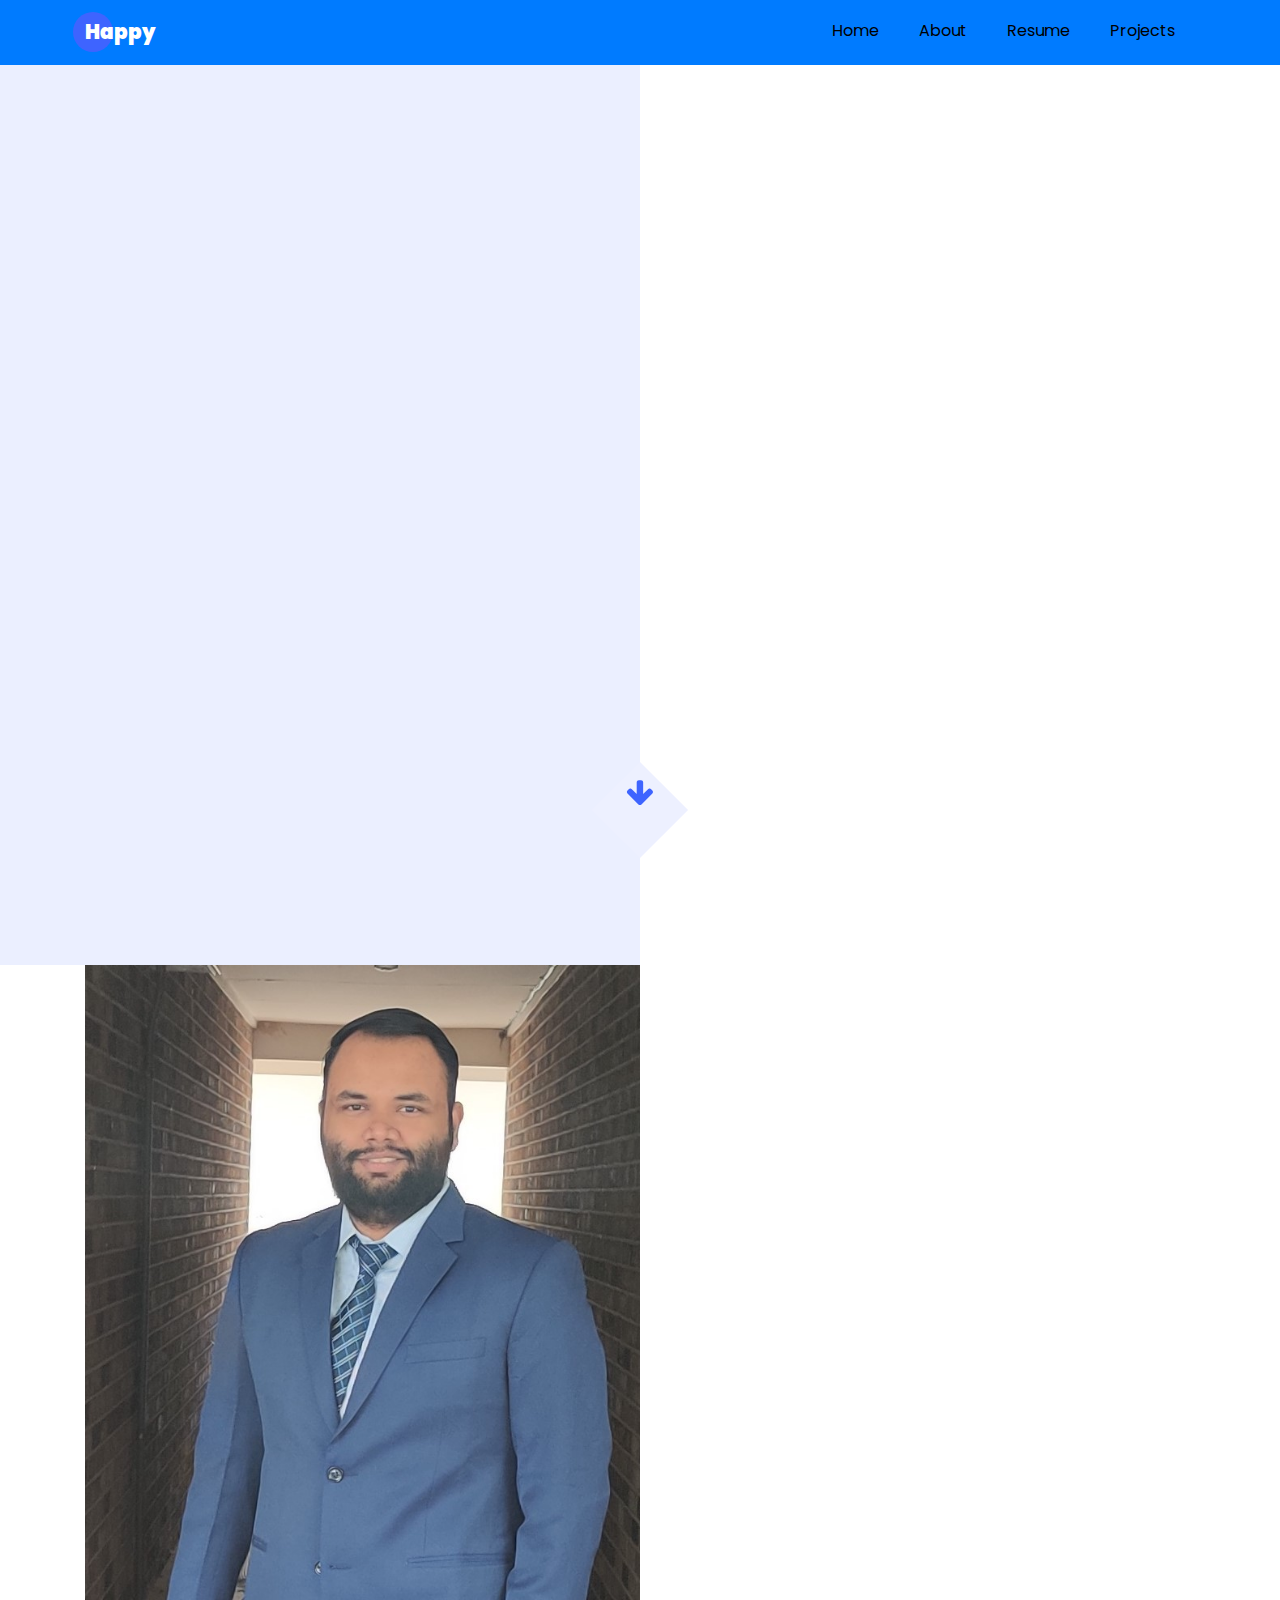
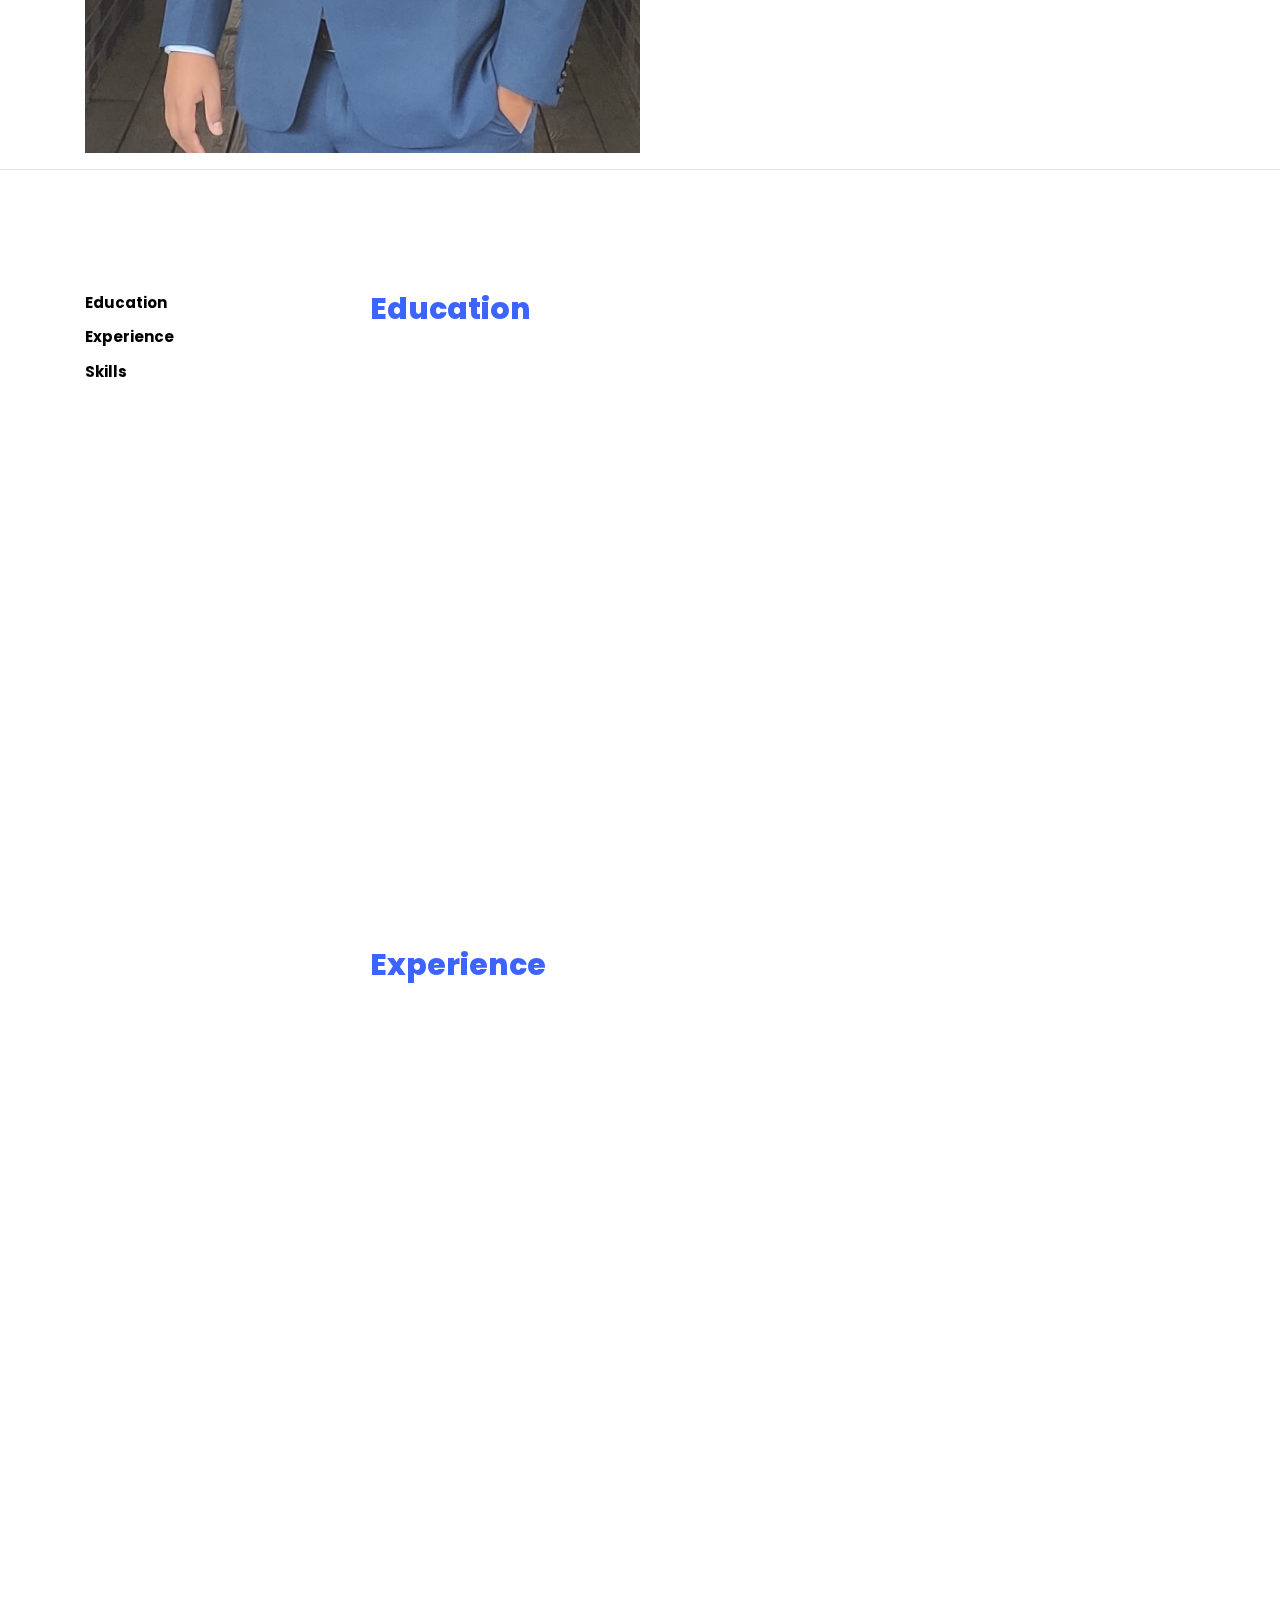
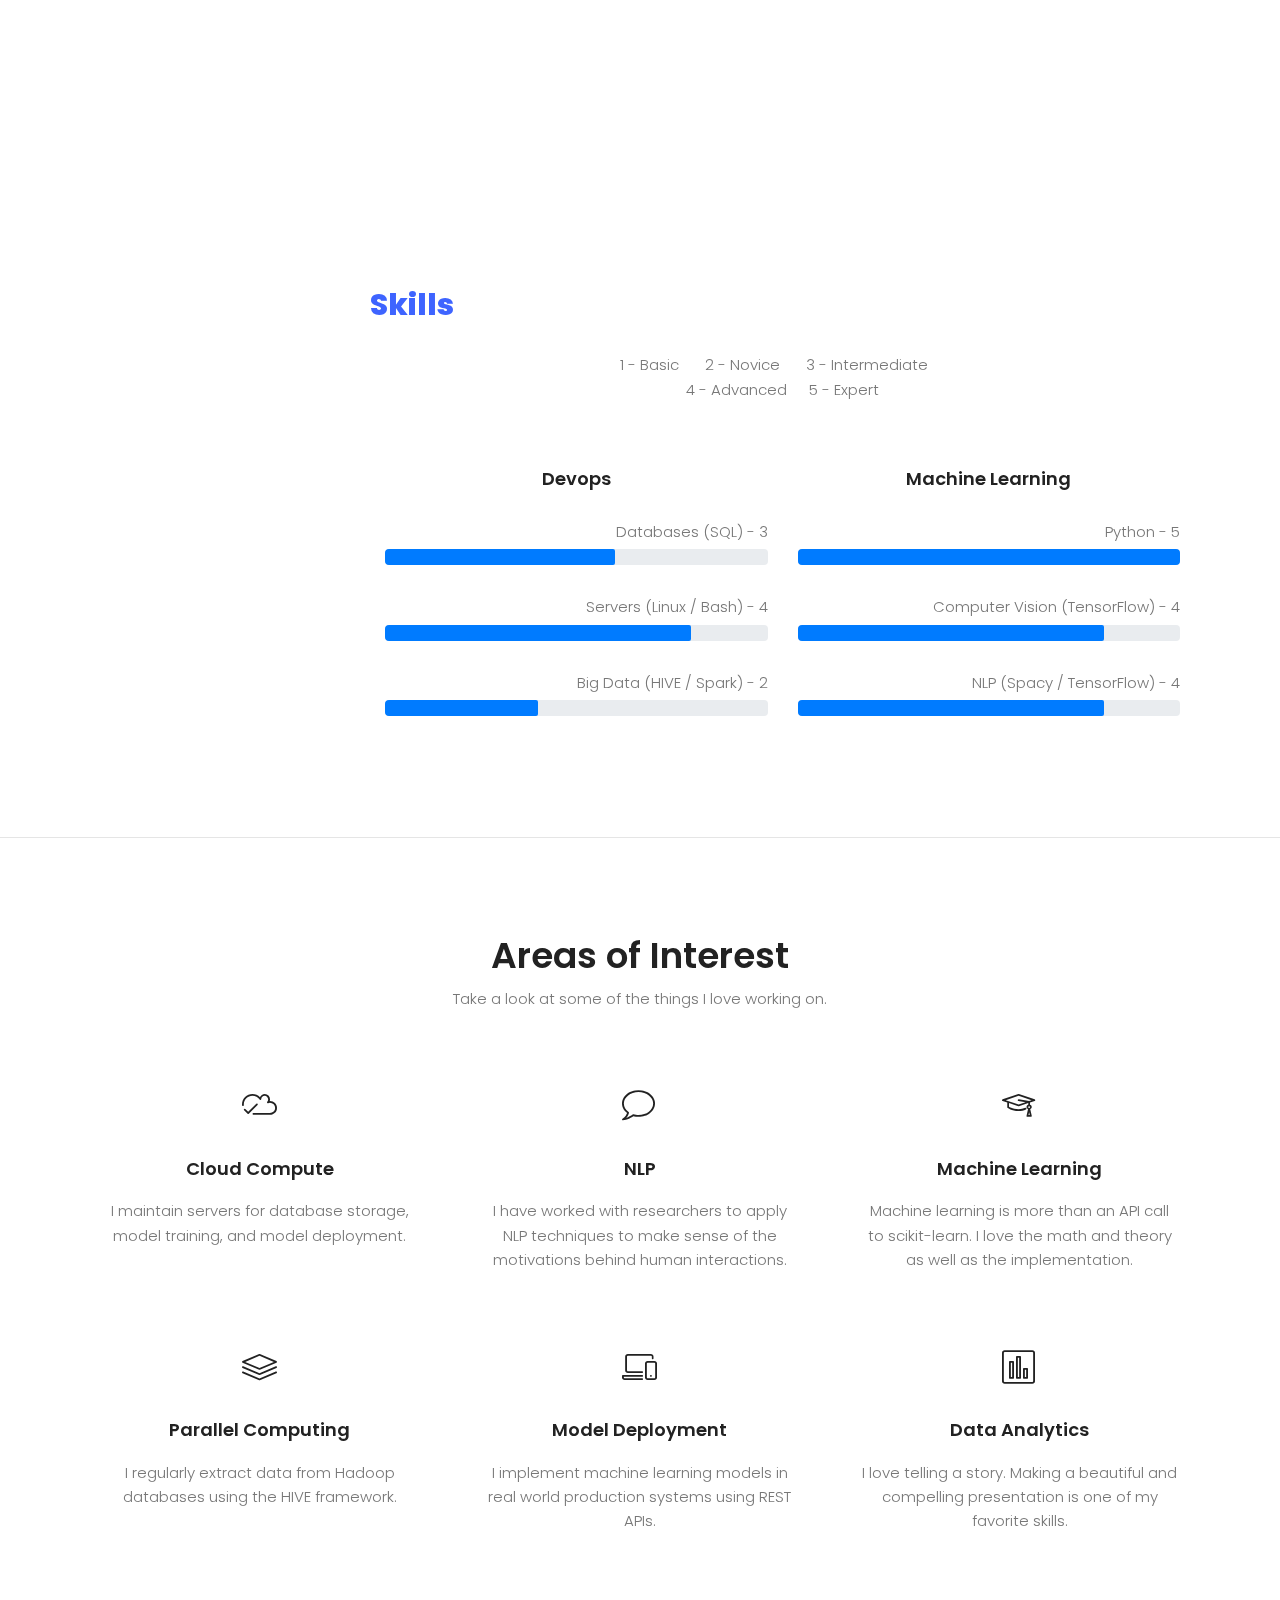
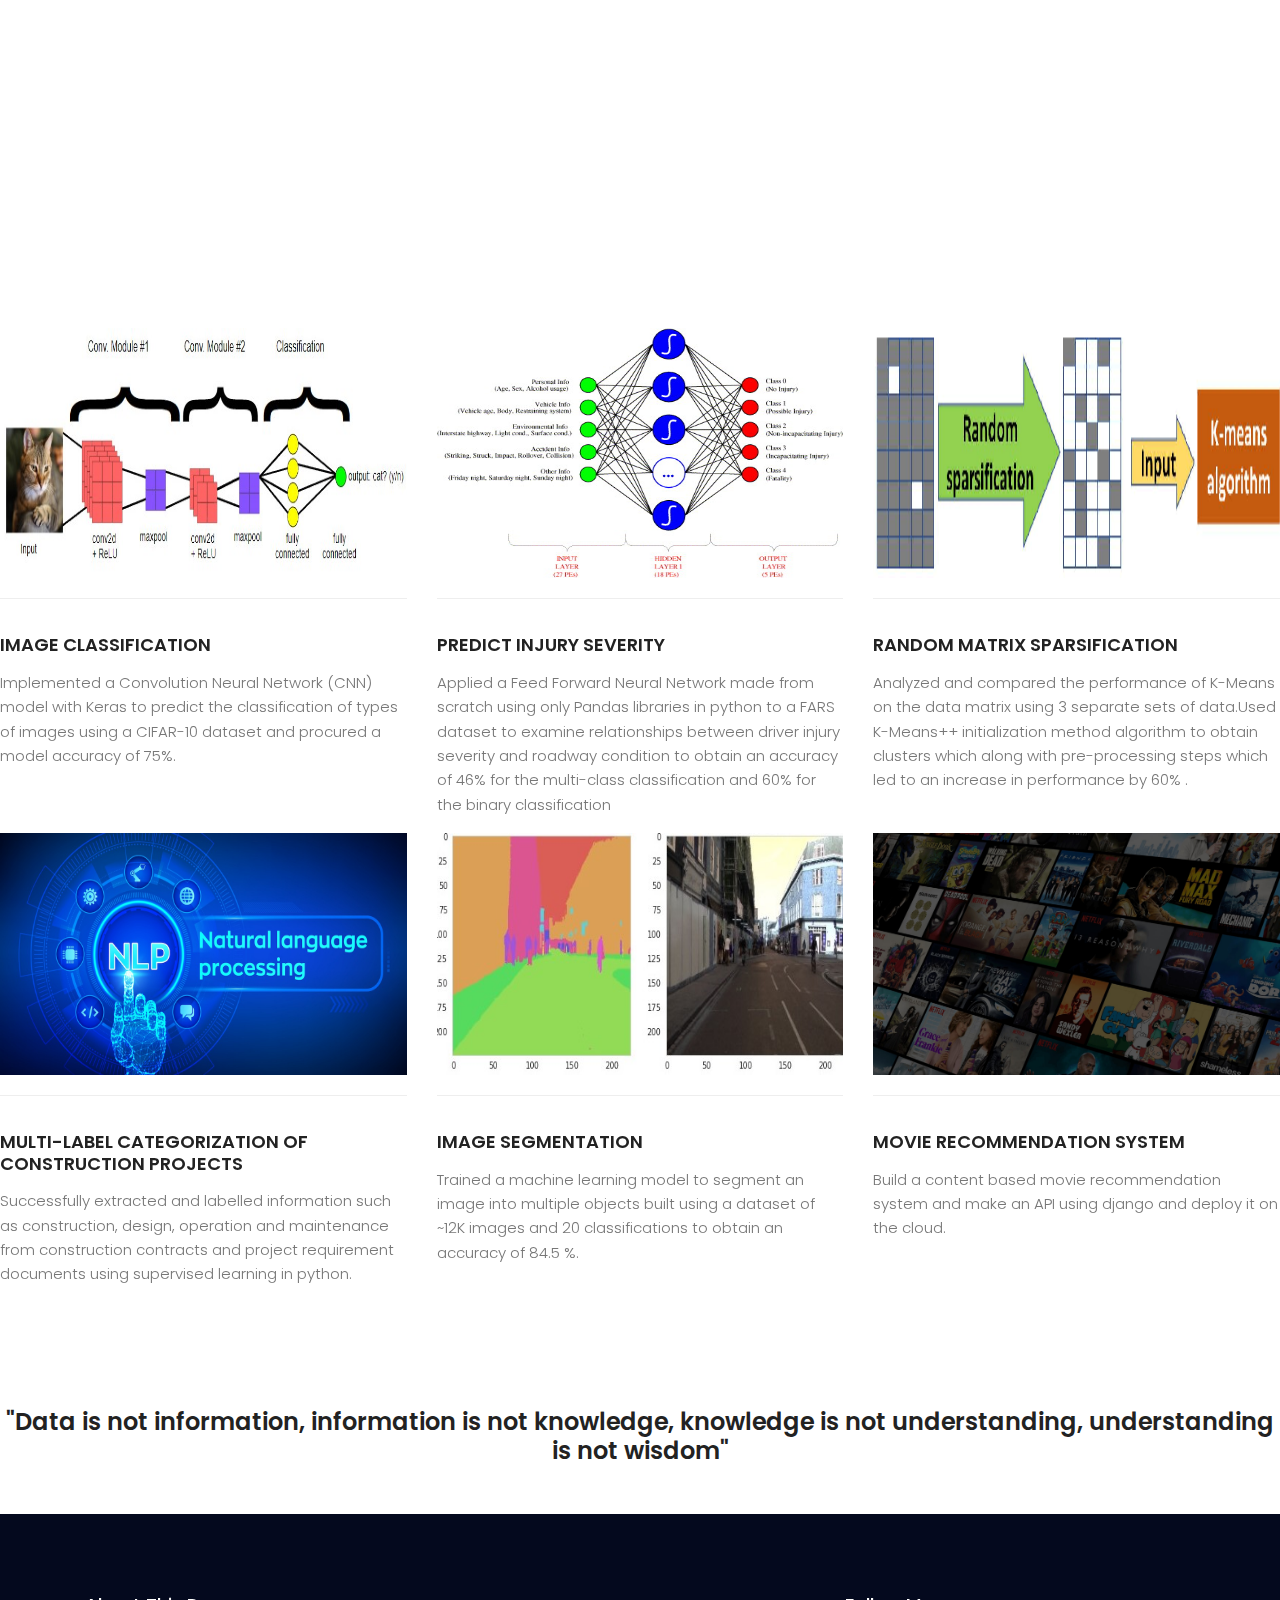
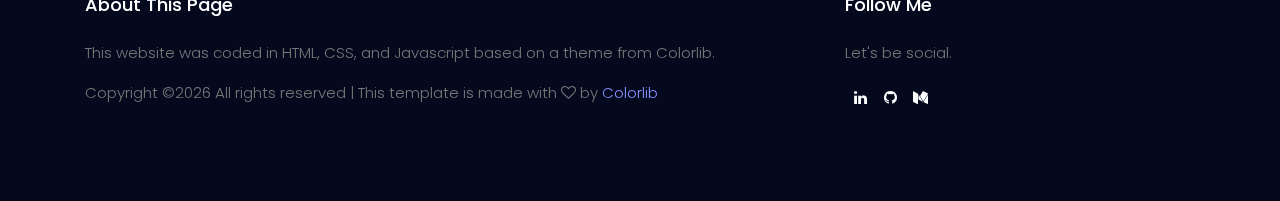
<file: index.html>
<!DOCTYPE html>
<html lang="en">
	<head>
    	<title>Happy Sisodia Portfolio</title>
		
		<!--   Meta Data -->
		<meta charset="utf-8">
		<meta name="viewport" content="width=device-width, initial-scale=1, shrink-to-fit=no">
		<meta name="author" content="Happy Sisodia">
		<meta name="description" content="A personal website built and deployed by Happy Sisodia.">
		<meta name="keywords" content="portfolio">
	
		<!--  CSS Links    -->
    	<link href="https://fonts.googleapis.com/css?family=Poppins:100,200,300,400,500,600,700,800,900" rel="stylesheet">
    	<link rel="stylesheet" href="css/open-iconic-bootstrap.min.css">
    	<link rel="stylesheet" href="css/animate.css">  
	    <link rel="stylesheet" href="css/owl.carousel.min.css">
    	<link rel="stylesheet" href="css/owl.theme.default.min.css">
 	    <link rel="stylesheet" href="css/magnific-popup.css">
	    <link rel="stylesheet" href="css/aos.css">
	    <link rel="stylesheet" href="css/flaticon.css">
		<link rel="stylesheet" href="css/style.css">
		<link rel="stylesheet" href="css/linearicons.css">
		<link rel="stylesheet" href="css/font-awesome.min.css">
		<link rel="stylesheet" href="css/bootstrap.css">
		<link rel="stylesheet" href="css/jquery-ui.css">
		<link rel="stylesheet" href="css/nice-select.css">	
		<link rel="stylesheet" href="css/owl.carousel.css">
		<link rel="stylesheet" href="css/main.css">
  </head>

	<body data-spy="scroll" data-target=".site-navbar-target" data-offset="300">	  	  
    	<nav class="navbar navbar-expand-lg navbar-dark ftco_navbar ftco-navbar-light bg-primary site-navbar-target" id="ftco-navbar">
	    	<div class="container">
	      		<a class="navbar-brand" href="index.html"><span>H</span>appy </a>
	      		<button class="navbar-toggler js-fh5co-nav-toggle fh5co-nav-toggle" type="button" data-toggle="collapse" data-target="#ftco-nav" aria-controls="ftco-nav" aria-expanded="false" aria-label="Toggle navigation">
	        		<span class="oi oi-menu"></span> Menu
	      		</button>

	      		<div class="collapse navbar-collapse" id="ftco-nav">
	        		<ul class="navbar-nav nav ml-auto">
	          			<li class="nav-item"><a href="#home-section" class="nav-link"><span>Home</span></a></li>
	          			<li class="nav-item"><a href="#about-section" class="nav-link"><span>About</span></a></li>
	          			<li class="nav-item"><a href="#resume-section" class="nav-link"><span>Resume</span></a></li>
			  			<li class="nav-item"><a href="#projects-section" class="nav-link"><span>Projects</span></a></li>
	        		</ul>
	      		</div>
	    	</div>
	  	</nav>
	  	<section class="hero-wrap js-fullheight">
      		<div class="overlay"></div>
      		<div class="container">
        		<div class="row no-gutters slider-text js-fullheight justify-content-center align-items-center">
          			<div class="col-lg-8 col-md-6 ftco-animate d-flex align-items-center">
          				<div class="text text-center">
          					<span class="subheading">Hey! I am</span>
		  					<h1>Happy Sisodia</h1>
			  				<h2>I'm a 
								  <span
								     class="txt-rotate"
								     data-period="2000"
								     data-rotate='[ "Data Scientist", "Data Analyst" "Developer.", "Software Engineer" ]'></span>
							</h2>
						</div>
            		</div>
          		</div>
        	</div>      	
      		<div class="mouse">
				<a href="#about-section" class="mouse-icon">
					<div class="mouse-wheel"><span class="fa fa-arrow-down"></span></div>
				</a>
			</div>
    	</section>

		<!--   About Me Section  -->
    	<section class="ftco-about img ftco-section ftco-no-pt ftco-no-pb goto-here" id="about-section">
    		<div class="container">
    			<div class="row d-flex no-gutters">
    				<div class="col-md-6 col-lg-6 d-flex">
    					<div class="img-about img d-flex align-items-stretch">
    						<div class="overlay"></div>
							<div class="img d-flex align-self-stretch align-items-center" style="background-image:url(images/me.jpg);">
							</div>
    					</div>
    				</div>
    				<div class="col-md-6 col-lg-6 pl-md-5 py-5">
    					<div class="row justify-content-start pb-3">
		          			<div class="col-md-12 heading-section ftco-animate">
		          				<h1 class="big">About</h1>
		            			<h2 class="mb-4">About Me</h2>
		            			<p> A few interesting things about me. I love to read suspense fiction ( My favorite author is Dan Brown). I am also an avid gamer. I love to 
									play competitive strategy games and first-person shooters. Lastly, I love learning. Every day I push myself to learn something new, 
									whether that be about machine learning, software engineering, or miscellaneous facts about the universe. </br> </br>
						
									An experienced data scientist with expertise in analyzing and synthesizing large data sets for critical business decisions. 
									Strong experience in Advanced Programming and passion for exploring patterns and relationships in large volumes of data to 
									solve complex problems using advanced statistical models.
								</p>
		            			<ul class="about-info mt-4 px-md-0 px-2">
		            				<li class="d-flex"><span>Name:</span> <span>Happy Sisodia</span></li>
		            				<li class="d-flex"><span>Address:</span> <span>Clemson, South Carolina</span></li>
		            				<li class="d-flex"><span>Email:</span> <span>Happy.A.sisodia@gmail.com</span></li>
		            				<li class="d-flex"><span>Phone: </span> <span>864-633-7003</span></li>
		            			</ul>
		          			</div>
		        		</div>
	          			<div class="counter-wrap ftco-animate d-flex mt-md-3">
              				<div class="text">
                				<p><a href="Happy_Resume.pdf" class="btn btn-primary py-3 px-3" target="_blank"><span class="fa fa-download">&nbsp;</span> Resume</a></p>
              				</div>
	          			</div>
	        		</div>
        		</div>
    		</div>
		</section>

		<hr>

		<!--   Resume Section  -->
    	<section class="ftco-section ftco-no-pb" id="resume-section">
    		<div class="container">
    			<div class="row">
    				<div class="col-md-3">
				    	<nav id="navi">
					    	<ul>
					      		<li><a href="#page-1">Education</a></li>
					      		<li><a href="#page-2">Experience</a></li>
					      		<li><a href="#page-3">Skills</a></li>
					    	</ul>
					  	</nav>
					</div>
					<div class="col-md-9">
						<div id="page-1" class= "page one">
					  		<h2 class="heading">Education</h2>
					    	<div class="resume-wrap d-flex ftco-animate">
					    		<div class="icon d-flex align-items-center justify-content-center">
					    			<span class="fa fa-graduation-cap"></span>
					    		</div>
					    		<div class="text pl-3">
		    						<span class="date">Jan 2019- Dec 2020</span>
		    						<h2>Master of Science in Computer Science</h2>
									<span class="position">Computer Science</span> </br>
									<span class="position">Clemson University 
										&nbsp;&nbsp;&nbsp;&nbsp;&nbsp;&nbsp;&nbsp;&nbsp;&nbsp;&nbsp;&nbsp;&nbsp;&nbsp;&nbsp;&nbsp;&nbsp;
										&nbsp;&nbsp;&nbsp;&nbsp;&nbsp;&nbsp;&nbsp;&nbsp;&nbsp;&nbsp;&nbsp;&nbsp;&nbsp;&nbsp;&nbsp;&nbsp;
										&nbsp;&nbsp;&nbsp;&nbsp;&nbsp;&nbsp;&nbsp;&nbsp;&nbsp;&nbsp;&nbsp;&nbsp;&nbsp;&nbsp;&nbsp;&nbsp;
										&nbsp;&nbsp;&nbsp;&nbsp;&nbsp;&nbsp;&nbsp;&nbsp;&nbsp;&nbsp;&nbsp;&nbsp;&nbsp;&nbsp;&nbsp;&nbsp;
										&nbsp;&nbsp;&nbsp;&nbsp;&nbsp;&nbsp;&nbsp;&nbsp;&nbsp;&nbsp;
										Clemson , South Carolina	
									</span> 
									</br></br>
		    						<h6>Coursework:
									 	Data Mining, Artificial Neural Network, Data Analysis,
										Applied Data Science, Introduction to Artificial Intelligence, Multimedia Application
									</h6>
	    						</div>
	    					</div>
	    					<div class="resume-wrap d-flex ftco-animate">
	    						<div class="icon d-flex align-items-center justify-content-center">
					    			<span class="fa fa-graduation-cap"></span>
					    		</div>
					    		<div class="text pl-3">
		    						<span class="date">Aug 2011 - July 2015</span>
		    						<h2>Bachelor of Engineering in Computer Science</h2>
									<span class="position">Gujarat Technological University</span></br>
									<span class="position">Computer Science 
										&nbsp;&nbsp;&nbsp;&nbsp;&nbsp;&nbsp;&nbsp;&nbsp;&nbsp;&nbsp;&nbsp;&nbsp;&nbsp;&nbsp;&nbsp;&nbsp;
										&nbsp;&nbsp;&nbsp;&nbsp;&nbsp;&nbsp;&nbsp;&nbsp;&nbsp;&nbsp;&nbsp;&nbsp;&nbsp;&nbsp;&nbsp;&nbsp;
										&nbsp;&nbsp;&nbsp;&nbsp;&nbsp;&nbsp;&nbsp;&nbsp;&nbsp;&nbsp;&nbsp;&nbsp;&nbsp;&nbsp;&nbsp;&nbsp;
										&nbsp;&nbsp;&nbsp;&nbsp;&nbsp;&nbsp;&nbsp;&nbsp;&nbsp;&nbsp;&nbsp;&nbsp;&nbsp;&nbsp;&nbsp;&nbsp;
										&nbsp;&nbsp;&nbsp;&nbsp;&nbsp;&nbsp;&nbsp;&nbsp;&nbsp;&nbsp;&nbsp;&nbsp;&nbsp;&nbsp;&nbsp;&nbsp;
										&nbsp;&nbsp;&nbsp;&nbsp;&nbsp;&nbsp;&nbsp;&nbsp;&nbsp;&nbsp;&nbsp;&nbsp;&nbsp;&nbsp;&nbsp;&nbsp;
										&nbsp;&nbsp;&nbsp;&nbsp;&nbsp; 
										Gujarat, India
									</span>
									</br></br>
		    						<h6>Coursework: Data and file structure, analysis of algorithm, Database and management system</h6>
		    					</div>
	    					</div>
					  	</div>

					  	<div id="page-2" class= "page two">
					  		<h2 class="heading">Experience</h2>
					    	<div class="resume-wrap d-flex ftco-animate">
					    		<div class="icon d-flex align-items-center justify-content-center">
					    			<span class="fa fa-laptop"></span>
					    		</div>
					    		<div class="text pl-3">
		    						<span class="date">2015-2017</span>
		    						<h2>DevOps Engineer</h2>
									<span class="position">LPL Financial   
										&nbsp;&nbsp;&nbsp;&nbsp;&nbsp;&nbsp;&nbsp;&nbsp;&nbsp;&nbsp;&nbsp;&nbsp;&nbsp;&nbsp;&nbsp;&nbsp;&nbsp;&nbsp;
										&nbsp;&nbsp;&nbsp;&nbsp;&nbsp;&nbsp;&nbsp;&nbsp;&nbsp;&nbsp;&nbsp;&nbsp;&nbsp;&nbsp;&nbsp;&nbsp;&nbsp;&nbsp;
										&nbsp;&nbsp;&nbsp;&nbsp;&nbsp;&nbsp;&nbsp;&nbsp;&nbsp;&nbsp;&nbsp;&nbsp;&nbsp;&nbsp;&nbsp;&nbsp;&nbsp;&nbsp;
										&nbsp;&nbsp;&nbsp;&nbsp;&nbsp;&nbsp;&nbsp;&nbsp;&nbsp;&nbsp;&nbsp;&nbsp;&nbsp;&nbsp;&nbsp;&nbsp;&nbsp;&nbsp;
										&nbsp;&nbsp;&nbsp;&nbsp;&nbsp;&nbsp;&nbsp;&nbsp;&nbsp;&nbsp;&nbsp;&nbsp;&nbsp;&nbsp;&nbsp;&nbsp;&nbsp;&nbsp;
										&nbsp;&nbsp;&nbsp;&nbsp;&nbsp;&nbsp;&nbsp;&nbsp;&nbsp;&nbsp;&nbsp;&nbsp;&nbsp;&nbsp;&nbsp;&nbsp;&nbsp;&nbsp;
										&nbsp;&nbsp;&nbsp;&nbsp;&nbsp;&nbsp;&nbsp;&nbsp;&nbsp;&nbsp;&nbsp;
										Austin, Texas
									</span>
									<br><br>
									<h6>
										•Automated processes to migrate source control of code from AzureGit and TFS to GitHub using bash script.</br>
										•Developed and maintained fully automated CI/CD pipelines for code deployment using Octopus deploy, TeamCity and GitHub.</br>
										•Managed administration for GitHub repositories, set permission levels for different teams, and added branch protection using curl command to GitHub API, thereby automating laborious administrative processes.</br>
										•Created runbooks in Octopus that allowed scripts on the server to be executed based on the ServiceNow request by users.</br>
										•Managed deployment using TeamCity to build code and deploy different versions in octopus.</br>
										 Technologies Used: Octopus, TeamCity, GitHub, AzureGit, TFS, JFrog.	</br>
									</h6>
		    					</div>
	    					</div>
							<div class="resume-wrap d-flex ftco-animate">
					    		<div class="icon d-flex align-items-center justify-content-center">
					    			<span class="fa fa-laptop"></span>
					    		</div>
					    		<div class="text pl-3">
		    						<span class="date">2015-2017</span>
		    						<h2>Software Engineer</h2>
									<span class="position">Thirdware Solution Ltd.   
										&nbsp;&nbsp;&nbsp;&nbsp;&nbsp;&nbsp;&nbsp;&nbsp;&nbsp;&nbsp;&nbsp;&nbsp;&nbsp;&nbsp;&nbsp;&nbsp;&nbsp;&nbsp;
										&nbsp;&nbsp;&nbsp;&nbsp;&nbsp;&nbsp;&nbsp;&nbsp;&nbsp;&nbsp;&nbsp;&nbsp;&nbsp;&nbsp;&nbsp;&nbsp;&nbsp;&nbsp;
										&nbsp;&nbsp;&nbsp;&nbsp;&nbsp;&nbsp;&nbsp;&nbsp;&nbsp;&nbsp;&nbsp;&nbsp;&nbsp;&nbsp;&nbsp;&nbsp;&nbsp;&nbsp;
										&nbsp;&nbsp;&nbsp;&nbsp;&nbsp;&nbsp;&nbsp;&nbsp;&nbsp;&nbsp;&nbsp;&nbsp;&nbsp;&nbsp;&nbsp;&nbsp;&nbsp;&nbsp;
										&nbsp;&nbsp;&nbsp;&nbsp;&nbsp;&nbsp;&nbsp;&nbsp;&nbsp;&nbsp;&nbsp;&nbsp;&nbsp;&nbsp;&nbsp;&nbsp;&nbsp;&nbsp;
										&nbsp;&nbsp;
										Mumbai, India
									</span>
									<br><br>
									<h6>
										•Led a team of junior software engineers to develop a Goods and Services Tax (GST) module that helped the clients calculate the total amount using QAD while also identifying different tax codes. </br>
										•Automated application systems by optimizing the approvals process which led to increased performance efficiency by over 30%. </br>
										•Liaised with multiple clients to transform business requirements into software solutions for successful project delivery. </br>
										•Automated business processes such as invoice creation and generating sales orders using batch programs. </br>
										•Fixed bugs and documented the process by creating technical specifications, test cases, and system documents that were used by cross-functional teams.</br>
										•Translated functional requirements to technical teams and presented module output demos to clients and stakeholders on a weekly basis.	 
									</h6>
		    					</div>
	    					</div>							
						</div>
							  
					  	<div id="page-3" class= "page three">
					  		<h2 class="heading">Skills</h2>				  	
							<div class="text-center">
								<div class="menu-content">
									<div class="title text-center">
							  			1 - Basic <span style="display: inline-block; width: 2ch;">&#9;</span>
								 		2 - Novice <span style="display: inline-block; width: 2ch;">&#9;</span>
								 		3 - Intermediate<span style="display: inline-block; width: 2ch;">&#9;</span>
								  		<p>4 - Advanced<span style="display: inline-block; width: 2ch;">&#9;</span>
									 	5 - Expert<p/>
									</div>
								</div>
							</div>
							<div class="container">
								<div class="row skillbar-wraps">
									<div class="col-lg-6 skill-left">
										<h4 class="text-center pt-50"> Devops </h4>
										<div class="single-skill">
											<p> Databases (SQL) -   3	</p>
											<div class="progress">
												<div class="progress-bar color-4" role="progressbar" aria-valuenow="60" aria-valuemin="0" aria-valuemax="100" style="width:60%">
			   										<span>60%</span>
				 								</div>
		   									</div>
										</div>
										<div class="single-skill">
											<p> Servers (Linux / Bash) -   4 </p>
											<div class="progress">
												<div class="progress-bar color-4" role="progressbar" aria-valuenow="80" aria-valuemin="0" aria-valuemax="100" style="width:80%">
			   										<span>90%</span>
												</div>
		   									</div>
										</div>
										<div class="single-skill">
											<p> Big Data (HIVE / Spark) - 2 </p>
											<div class="progress">
												<div class="progress-bar color-4" role="progressbar" aria-valuenow="80" aria-valuemin="0" aria-valuemax="100" style="width:40%">
			   										<span>90%</span>
												</div>
		   									</div>
										</div>
									</div>
									<div class="col-lg-6 skill-right">
										<h4 class="text-center pt-50">Machine Learning</h4>
										<div class="single-skill">
											<p> Python - 5 </p>
											<div class="progress">
												<div class="progress-bar color-4" role="progressbar" aria-valuenow="100" aria-valuemin="0" aria-valuemax="100" style="width:100%">
			   										<span>100%</span>
				 								</div>
		   									</div>
										</div>
										<div class="single-skill">
											<p> Computer Vision (TensorFlow) - 4 </p>
											<div class="progress">
												<div class="progress-bar color-4" role="progressbar" aria-valuenow="80" aria-valuemin="0" aria-valuemax="100" style="width:80%">
			   										<span>90%</span>
												</div>
		   									</div>
										</div>
										<div class="single-skill">
											<p> NLP (Spacy / TensorFlow) - 4 </p>
											<div class="progress">
												<div class="progress-bar color-4" role="progressbar" aria-valuenow="80" aria-valuemin="0" aria-valuemax="100" style="width:80%">
			   										<span>90%</span>
				 								</div>
		   									</div>
										</div>
									</div>
								</div>
							</div>
						</div>	
					</div>
				</div>
			</div>									
		</section>
	 
		<hr>

		<!-- Start interest Area -->
		<section class="services-area section-gap">
			<div class="container">
				<div class="row d-flex justify-content-center">
					<div class="menu-content  col-lg-7">
						<div class="title text-center">
							<h1 class="mb-10">Areas of Interest</h1>
							<p> Take a look at some of the things I love working on. </p>
						</div>
					</div>
				</div>
				<div class="row">
					<div class="col-lg-4 col-md-6">
						<div class="single-services">
							<span class="lnr lnr-cloud-check"></span>
							<a><h4>Cloud Compute</h4></a>
							<p>
								I maintain servers for database storage, model training, and model deployment.
							</p>
						</div>
					</div>
					<div class="col-lg-4 col-md-6">
						<div class="single-services">
							<span class="lnr lnr-bubble"></span>
							<a><h4>NLP</h4></a>
							<p>
								I have worked with researchers to apply NLP techniques to make sense of the motivations behind human interactions.
							</p>
						</div>
					</div>
					<div class="col-lg-4 col-md-6">
						<div class="single-services">
							<span class="lnr lnr-graduation-hat"></span>
							<a><h4>Machine Learning</h4></a>
							<p>
								Machine learning is more than an API call to scikit-learn. I love the math and theory as well as the implementation.
							</p>
						</div>
					</div>
					<div class="col-lg-4 col-md-6">
						<div class="single-services">
							<span class="lnr lnr-layers"></span>
							<a><h4>Parallel Computing</h4></a>
							<p>
								I regularly extract data from Hadoop databases using the HIVE framework.
							</p>
						</div>
					</div>
					<div class="col-lg-4 col-md-6">
						<div class="single-services">
							<span class="lnr lnr-laptop-phone"></span>
							<a><h4>Model Deployment</h4></a>
							<p>
								I implement machine learning models in real world production systems using REST APIs.
							</p>
						</div>
					</div>
					<div class="col-lg-4 col-md-6">
						<div class="single-services">
							<span class="lnr lnr-chart-bars"></span>
							<a><h4>Data Analytics</h4></a>
							<p>
								I love telling a story. Making a beautiful and compelling presentation is one of my favorite skills.
							</p>
						</div>
					</div>
				</div>
			</div> 
		</section>
		<!-- End services Area -->
		
		<!-- Projects  -->
		<section class="ftco-section ftco-project" id="projects-section">
			<div class="container-fluid px-md-0">
				<div class="row no-gutters justify-content-center pb-5">
					<div class="col-md-12 heading-section text-center ftco-animate">
						<h1>My Latest Projects</h1>
						<p>
							I have worked on multiple projects projecting the latest technologies and algorithms. Shown below are some of 
							those projects.</br> For the source code please check out my page at <a href = "https://github.com/happysisodia"><h4>GitHub!</h4> </a>
						</p>
					</div>
				</div>
				<div class="row">

					<div class="single-recent-blog col-lg-4 col-md-4">
						<div class="thumb">
							<a href="https://github.com/happysisodia/CNN-Img-classification" target="_blank">
							<img class="f-img " src="images/CNN1.jpg" width=400 height=250 alt="">
						</a>
						</div>
						<div class="bottom d-flex justify-content-between align-items-center flex-wrap">
							<div class="meta">
						
							</div>
						</div>
						<a href="https://github.com/happysisodia/CNN-Img-classification" target="_blank">
							<h4>Image Classification </h4>
						</a>
						<p>
							Implemented a Convolution Neural Network (CNN) model with Keras to predict the classification of types of 
							images using a CIFAR-10 dataset and procured a model accuracy of 75%. 

						</p>
					</div>
					<div class="single-recent-blog col-lg-4 col-md-4">
						<div class="thumb">
							<a href="https://github.com/happysisodia/NN-Injury-Severity" target="_blank">
								<img class="f-img " src="images/ff1.jpg" width=400 height=250 alt="">
							</a>
						</div>
						<div class="bottom d-flex justify-content-between align-items-center flex-wrap">
							<div class="meta">
						 
							</div>
						</div>
						<a href="https://github.com/happysisodia/NN-Injury-Severity" target="_blank">
							<h4> PREDICT INJURY SEVERITY </h4>
						</a>
						<p>
							Applied a Feed Forward Neural Network made from scratch using only Pandas libraries in python to a FARS dataset to examine relationships
							between driver injury severity and roadway condition to obtain an accuracy of 46% for the multi-class classification and 60% for the binary classification
						</p>
					</div>
					<div class="single-recent-blog col-lg-4 col-md-4">
						<div class="thumb">
							<a href="https://github.com/happysisodia/Sparse-k-means" target="_blank">
								<img class="f-img " src="images/sparse2.png" width=400 height=250 alt="">
							</a>
						</div>
						<div class="bottom d-flex justify-content-between align-items-center flex-wrap">

						</div>
						<a href="https://github.com/happysisodia/Sparse-k-means" target="_blank">
							<h4>RANDOM MATRIX SPARSIFICATION </h4>
						</a>
						<p>
							Analyzed and compared the performance of K-Means on the data matrix using 3 separate sets of data.Used K-Means++ initialization method algorithm to 
							obtain clusters which along with pre-processing steps which led to an increase in performance by 60%  .
						</p>
					</div></br></br></br></br></br></br></br></br></br></br></br></br></br></br></br></br></br></br></br>

					<div class="single-recent-blog col-lg-4 col-md-4">
						<div class="thumb">
							<a href="https://github.com/happysisodia/Multi_label_categorization_documents" target="_blank">
							<img class="f-img" src="images/nlp.jpg" alt="" height=242>
						</a>
						</div>
						<div class="bottom d-flex justify-content-between align-items-center flex-wrap">
							<div class="meta">
						
							</div>
						</div>
						<a href="https://github.com/happysisodia/Multi_label_categorization_documents" target="_blank">
							<h4>Multi-label Categorization of construction projects</h4>
						</a>
						<p>
							Successfully extracted and labelled information such as construction, design, operation and maintenance from construction contracts and 
							project requirement documents using supervised learning in python.
						</p>
					</div>

					<div class="single-recent-blog col-lg-4 col-md-4">
						<div class="thumb">
							<a href="https://github.com/happysisodia/Sene_parsing_FCN" target="_blank">
								<img class="f-img" src="images/fcn1.jpeg" alt="" height=242>
							</a>
						</div>
						<div class="bottom d-flex justify-content-between align-items-center flex-wrap">
							<div class="meta">
						
							</div>
						</div>
						<a href="https://github.com/happysisodia/Sene_parsing_FCN" target="_blank">
							<h4>Image Segmentation</h4>
						</a>
						<p>
							Trained a machine learning model to segment an image into multiple objects built using a dataset of ~12K images and 20 classifications to obtain an accuracy of 84.5 %.		
						</p>
					</div>
					<div class="single-recent-blog col-lg-4 col-md-4">
						<div class="thumb">
							<a href="https://github.com/happysisodia/Movie_Recommendation" target="_blank">
								<img class="f-img" src="images/image.jpg" alt="" height=242>
							</a>
						</div>
						<div class="bottom d-flex justify-content-between align-items-center flex-wrap">
							<div class="meta">
						
							</div>
						</div>
						<a href="https://github.com/happysisodia/Movie_Recommendation" target="_blank">
							<h4>Movie Recommendation System</h4>
						</a>
						<p>
							Build a content based movie recommendation system and make an API using django and deploy it on the cloud.
						</p>
					</div>
				</div>
			</div>
		</section>
		
		<div class="title text-center"><h3>"Data is not information, information is not knowledge, knowledge is not understanding, understanding is not wisdom"</h3></div></br></br>
		<!-- start footer Area -->
		<footer class="footer-area section-gap">
			<div class="container">
				<div class="row">
					<div class="col-lg-8 col-md-8 col-sm-8">
						<div class="single-footer-widget">
							<h4>About This Page</h4>
							<p class="footer-text">
								This website was coded in HTML, CSS, and Javascript based on a theme from Colorlib. 
							</p>
							<p class="footer-text"><!-- Link back to Colorlib can't be removed. Template is licensed under CC BY 3.0. -->
								Copyright &copy;<script>document.write(new Date().getFullYear());</script> All rights reserved | This template is made with <i class="fa fa-heart-o" aria-hidden="true"></i> by <a href="https://colorlib.com" target="_blank">Colorlib</a>
								<!-- Link back to Colorlib can't be removed. Template is licensed under CC BY 3.0. -->
							</p>
						</div>
					</div>
					<div class="col-lg-4 col-md-7 col-sm-7 social-widget">
						<div class="single-footer-widget">
							<h4>Follow Me</h4>
							<p>Let's be social. </p>
							<div class="footer-social d-flex align-items-center">
								<a href="https://www.linkedin.com/in/happy-sisodia/"><i class="fa fa-linkedin"></i></a>
								<a href="https://github.com/happysisodia"><i class="fa fa-github"></i></a>
								<a href="https://medium.com/"><i class="fa fa-medium"></i></a>
							</div>
						</div>
					</div>
				</div>
			</div>
		</footer>
		<!-- End footer Area -->
		 
		<!-- loader -->
  		<div id="ftco-loader" class="show fullscreen"><svg class="circular" width="48px" height="48px"><circle class="path-bg" cx="24" cy="24" r="22" fill="none" stroke-width="4" stroke="#eeeeee"/><circle class="path" cx="24" cy="24" r="22" fill="none" stroke-width="4" stroke-miterlimit="10" stroke="#F96D00"/></svg></div>
  		<script src="js/jquery.min.js"></script>
 		<script src="js/jquery-migrate-3.0.1.min.js"></script>
		<script src="js/popper.min.js"></script>
   		<script src="js/bootstrap.min.js"></script>
   		<script src="js/jquery.easing.1.3.js"></script>
 		<script src="js/jquery.waypoints.min.js"></script>
 		<script src="js/jquery.stellar.min.js"></script>
 		<script src="js/owl.carousel.min.js"></script>
   		<script src="js/jquery.magnific-popup.min.js"></script>
		<script src="js/aos.js"></script>
		<script src="js/jquery.animateNumber.min.js"></script>
   		<script src="js/scrollax.min.js"></script>
		<script src="js/main.js"></script>
		    
  	</body>
</html>
</file>
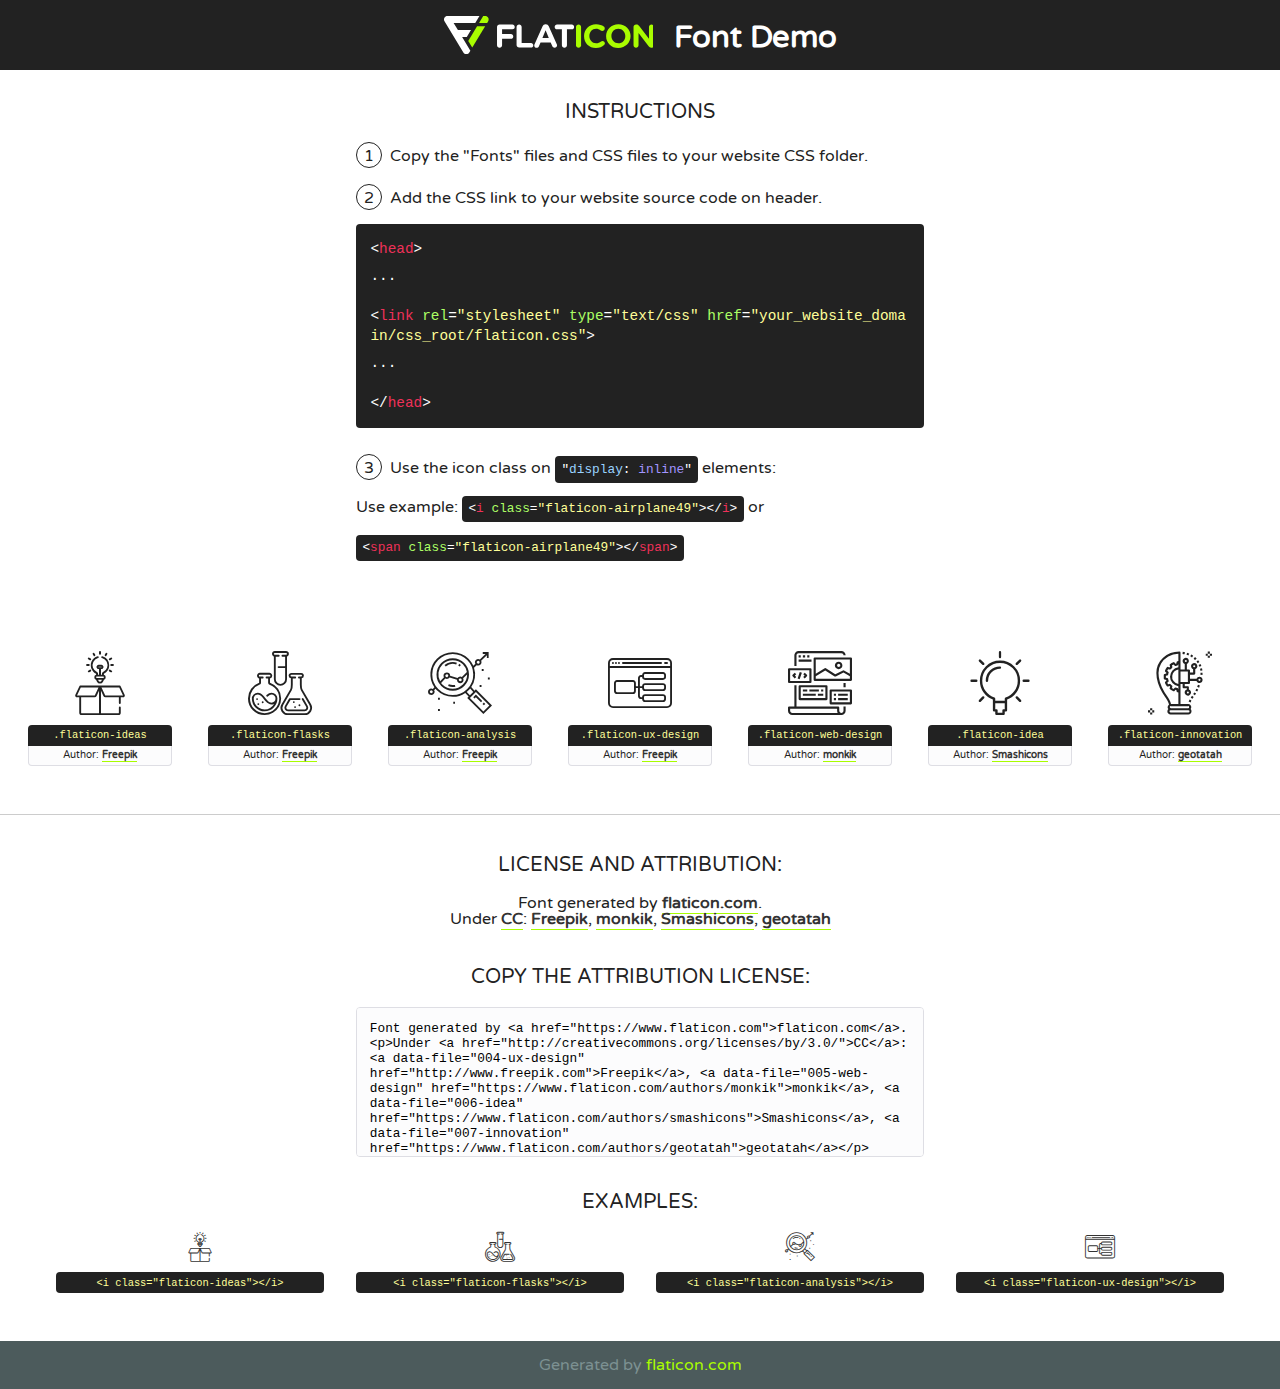
<file: fonts/flaticon/font/flaticon.html>
<!DOCTYPE html>
<!--
  Flaticon icon font: Flaticon
  Creation date: 20/03/2019 02:18
-->
<html>
<!DOCTYPE html>
<html>

<head>
    <title>Flaticon WebFont</title>
    <link href="http://fonts.googleapis.com/css?family=Varela+Round" rel="stylesheet" type="text/css" />
    <link rel="stylesheet" type="text/css" href="flaticon.css">
    <meta charset="UTF-8">
    <style>
    html, body, div, span, applet, object, iframe,
    h1, h2, h3, h4, h5, h6, p, blockquote, pre,
    a, abbr, acronym, address, big, cite, code,
    del, dfn, em, img, ins, kbd, q, s, samp,
    small, strike, strong, sub, sup, tt, var,
    b, u, i, center,
    dl, dt, dd, ol, ul, li,
    fieldset, form, label, legend,
    table, caption, tbody, tfoot, thead, tr, th, td,
    article, aside, canvas, details, embed, 
    figure, figcaption, footer, header, hgroup, 
    menu, nav, output, ruby, section, summary,
    time, mark, audio, video {
        margin: 0;
        padding: 0;
        border: 0;
        font-size: 100%;
        font: inherit;
        vertical-align: baseline;
    }
    /* HTML5 display-role reset for older browsers */
    article, aside, details, figcaption, figure, 
    footer, header, hgroup, menu, nav, section {
        display: block;
    }
    body {
        line-height: 1;
    }
    ol, ul {
        list-style: none;
    }
    blockquote, q {
        quotes: none;
    }
    blockquote:before, blockquote:after,
    q:before, q:after {
        content: '';
        content: none;
    }
    table {
        border-collapse: collapse;
        border-spacing: 0;
    }
    body {
        font-family: 'Varela Round', Helvetica, Arial, sans-serif;
        font-size: 16px;
        color: #222;
    }
    a {
        color: #333;
        border-bottom: 1px solid #a9fd00;
        font-weight: bold;
        text-decoration: none;
    }
    * {
        -moz-box-sizing: border-box;
        -webkit-box-sizing: border-box;
        box-sizing: border-box;
        margin: 0;
        padding: 0;
    }
    [class^="flaticon-"]:before, [class*=" flaticon-"]:before, [class^="flaticon-"]:after, [class*=" flaticon-"]:after {
        font-family: Flaticon;
        font-size: 30px;
        font-style: normal;
        margin-left: 20px;
        color: #333;
    }
    .wrapper {
        max-width: 600px;
        margin: auto;
        padding: 0 1em;
    }
    .title {
        font-size: 1.25em;
        text-align: center;
        margin-bottom: 1em;
        text-transform: uppercase;
    }
    header {
        text-align: center;
        background-color: #222;
        color: #fff;
        padding: 1em;
    }
    header .logo {
        width: 210px;
        height: 38px;
        display: inline-block;
        vertical-align: middle;
        margin-right: 1em;
        border: none;
    }
    header strong {
        font-size: 1.95em;
        font-weight: bold;
        vertical-align: middle;
        margin-top: 5px;
        display: inline-block;
    }
    .demo {
        margin: 2em auto;
        line-height: 1.25em;
    }
    .demo ul li {
        margin-bottom: 1em;
    }
    .demo ul li .num {
        color: #222;
        border-radius: 20px;
        display: inline-block;
        width: 26px;
        padding: 3px;
        height: 26px;
        text-align: center;
        margin-right: 0.5em;
        border: 1px solid #222;
    }
    .demo ul li code {
        background-color: #222;
        border-radius: 4px;
        padding: 0.25em 0.5em;
        display: inline-block;
        color: #fff;
        font-family: Consolas,Monaco,Lucida Console,Liberation Mono,DejaVu Sans Mono,Bitstream Vera Sans Mono,Courier New, monospace;
        font-weight: lighter;
        margin-top: 1em;
        font-size: 0.8em;
        word-break: break-all;
    }
    .demo ul li code.big {
        padding: 1em;
        font-size: 0.9em;
    }
    .demo ul li code .red {
        color: #EF3159;
    }
    .demo ul li code .green {
        color: #ACFF65;
    }
    .demo ul li code .yellow {
        color: #FFFF99;
    }
    .demo ul li code .blue {
        color: #99D3FF;
    }
    .demo ul li code .purple {
        color: #A295FF;
    }
    .demo ul li code .dots {
        margin-top: 0.5em;
        display: block;
    }
    #glyphs {
        border-bottom: 1px solid #ccc;
        padding: 2em 0;
        text-align: center;
    }
    .glyph {
        display: inline-block;
        width: 9em;
        margin: 1em;
        text-align: center;
        vertical-align: top;
        background: #FFF;
    }
    .glyph .glyph-icon {
        padding: 10px;
        display: block;
        font-family:"Flaticon";
        font-size: 64px;
        line-height: 1;
    }
    .glyph .glyph-icon:before {
        font-size: 64px;
        color: #222;
        margin-left: 0;
    }
    .class-name {
        font-size: 0.65em;
        background-color: #222;
        color: #fff;
        border-radius: 4px 4px 0 0;
        padding: 0.5em;
        color: #FFFF99;
        font-family: Consolas,Monaco,Lucida Console,Liberation Mono,DejaVu Sans Mono,Bitstream Vera Sans Mono,Courier New, monospace;
    }
    .author-name {
        font-size: 0.6em;
        background-color: #fcfcfd;
        border: 1px solid #DEDEE4;
        border-top: 0;
        border-radius: 0 0 4px 4px;
        padding: 0.5em;
    }
    .class-name:last-child {
        font-size: 10px;
        color:#888;
    }
    .class-name:last-child a {
        font-size: 10px;
        color:#555;
    }
    .class-name:last-child a:hover {
        color:#a9fd00;
    }
    .glyph > input {
        display: block;
        width: 100px;
        margin: 5px auto;
        text-align: center;
        font-size: 12px;
        cursor: text;
    }
    .glyph > input.icon-input {
        font-family:"Flaticon";
        font-size: 16px;
        margin-bottom: 10px;
    }
    .attribution .title {
        margin-top: 2em;
    }
    .attribution textarea {
        background-color: #fcfcfd;
        padding: 1em;
        border: none;
        box-shadow: none;
        border: 1px solid #DEDEE4;
        border-radius: 4px;
        resize: none;
        width: 100%;
        height: 150px;
        font-size: 0.8em;
        font-family: Consolas,Monaco,Lucida Console,Liberation Mono,DejaVu Sans Mono,Bitstream Vera Sans Mono,Courier New, monospace;
        -webkit-appearance: none;
    }
    .iconsuse {
        margin: 2em auto;
        text-align: center;
        max-width: 1200px;
    }
    .iconsuse:after {
        content: '';
        display: table;
        clear: both;
    }
    .iconsuse .image {
        float: left;
        width: 25%;
        padding: 0 1em;
    }
    .iconsuse .image p {
        margin-bottom: 1em;
    }
    .iconsuse .image span {
        display: block;
        font-size: 0.65em;
        background-color: #222;
        color: #fff;
        border-radius: 4px;
        padding: 0.5em;
        color: #FFFF99;
        margin-top: 1em;
        font-family: Consolas,Monaco,Lucida Console,Liberation Mono,DejaVu Sans Mono,Bitstream Vera Sans Mono,Courier New, monospace;
    }
    #footer {
        text-align: center;
        background-color: #4C5B5C;
        color: #7c9192;
        padding: 1em;
    }
    #footer a {
        border: none;
        color: #a9fd00;
        font-weight: normal;
    }
    @media (max-width: 960px) {
        .iconsuse .image {
            width: 50%;
        }
    }
    @media (max-width: 560px) {
        .iconsuse .image {
            width: 100%;
        }
    }
    </style>
</head>

<body class="characters-off">

    <header>
        <a href="https://www.flaticon.com" target="_blank" class="logo">
            <svg version="1.1" xmlns="http://www.w3.org/2000/svg" xmlns:xlink="http://www.w3.org/1999/xlink" xmlns:a="http://ns.adobe.com/AdobeSVGViewerExtensions/3.0/" viewBox="0 0 560.875 102.036" enable-background="new 0 0 560.875 102.036" xml:space="preserve">
                <defs>
                </defs>
                <g>
                    <g class="letters">
                        <path fill="#ffffff" d="M141.596,29.675c0-3.777,2.985-6.767,6.764-6.767h34.438c3.426,0,6.15,2.728,6.15,6.15
                        c0,3.43-2.724,6.149-6.15,6.149h-27.674v13.091h23.719c3.429,0,6.151,2.724,6.151,6.15c0,3.43-2.723,6.149-6.151,6.149h-23.719
                        v17.574c0,3.773-2.986,6.761-6.764,6.761c-3.779,0-6.764-2.989-6.764-6.761V29.675z"></path>
                        <path fill="#ffffff" d="M193.844,29.149c0-3.781,2.985-6.767,6.764-6.767c3.776,0,6.763,2.985,6.763,6.767v42.957h25.039
                        c3.426,0,6.149,2.726,6.149,6.153c0,3.425-2.723,6.15-6.149,6.15h-31.802c-3.779,0-6.764-2.986-6.764-6.768V29.149z"></path>
                        <path fill="#ffffff" d="M241.891,75.71l21.438-48.407c1.492-3.341,4.215-5.357,7.906-5.357h0.792
                        c3.686,0,6.323,2.017,7.815,5.357l21.439,48.407c0.436,0.967,0.701,1.845,0.701,2.723c0,3.602-2.809,6.501-6.414,6.501
                        c-3.161,0-5.269-1.845-6.499-4.655l-4.132-9.661h-27.059l-4.301,10.102c-1.144,2.631-3.426,4.214-6.237,4.214
                        c-3.517,0-6.24-2.81-6.24-6.325C241.1,77.64,241.451,76.677,241.891,75.71z M279.932,58.666l-8.521-20.297l-8.526,20.297H279.932
                        z"></path>
                        <path fill="#ffffff" d="M314.864,35.387H301.86c-3.429,0-6.239-2.813-6.239-6.238c0-3.429,2.811-6.24,6.239-6.24h39.533
                        c3.426,0,6.237,2.811,6.237,6.24c0,3.425-2.811,6.238-6.237,6.238h-13.001v42.785c0,3.773-2.99,6.761-6.764,6.761
                        c-3.779,0-6.764-2.989-6.764-6.761V35.387z"></path>
                        <path fill="#A9FD00" d="M352.615,29.149c0-3.781,2.985-6.767,6.767-6.767c3.774,0,6.761,2.985,6.761,6.767v49.024
                        c0,3.773-2.987,6.761-6.761,6.761c-3.781,0-6.767-2.989-6.767-6.761V29.149z"></path>
                        <path fill="#A9FD00" d="M374.132,53.836v-0.179c0-17.481,13.178-31.801,32.065-31.801c9.22,0,15.459,2.458,20.557,6.238
                        c1.402,1.054,2.637,2.985,2.637,5.357c0,3.692-2.985,6.59-6.681,6.59c-1.845,0-3.071-0.702-4.044-1.319
                        c-3.776-2.813-7.729-4.393-12.562-4.393c-10.364,0-17.831,8.611-17.831,19.154v0.173c0,10.542,7.291,19.329,17.831,19.329
                        c5.715,0,9.492-1.756,13.359-4.834c1.049-0.874,2.458-1.491,4.039-1.491c3.429,0,6.325,2.813,6.325,6.236
                        c0,2.106-1.056,3.78-2.282,4.834c-5.539,4.834-12.036,7.733-21.878,7.733C387.572,85.464,374.132,71.493,374.132,53.836z"></path>
                        <path fill="#A9FD00" d="M433.009,53.836v-0.179c0-17.481,13.79-31.801,32.766-31.801c18.981,0,32.592,14.143,32.592,31.628v0.173
                        c0,17.483-13.785,31.807-32.769,31.807C446.625,85.464,433.009,71.32,433.009,53.836z M484.224,53.836v-0.179
                        c0-10.539-7.725-19.326-18.626-19.326c-10.893,0-18.449,8.611-18.449,19.154v0.173c0,10.542,7.73,19.329,18.626,19.329
                        C476.676,72.986,484.224,64.378,484.224,53.836z"></path>
                        <path fill="#A9FD00" d="M506.233,29.321c0-3.774,2.99-6.763,6.767-6.763h1.401c3.252,0,5.183,1.583,7.029,3.953l26.093,34.265
                        V29.059c0-3.692,2.99-6.677,6.681-6.677c3.683,0,6.671,2.985,6.671,6.677v48.934c0,3.78-2.987,6.765-6.764,6.765h-0.436
                        c-3.257,0-5.188-1.581-7.034-3.953l-27.056-35.492v32.944c0,3.687-2.985,6.676-6.678,6.676c-3.683,0-6.673-2.989-6.673-6.676
                        V29.321z"></path>
                    </g>
                    <g class="insignia">
                        <path fill="#ffffff" d="M48.372,56.137h12.517l11.156-18.537H37.186L25.688,18.539h57.825L94.668,0H9.271
                        C5.925,0,2.842,1.801,1.198,4.716c-1.644,2.907-1.593,6.482,0.134,9.343l50.38,83.501c1.678,2.781,4.689,4.476,7.938,4.476
                        c3.246,0,6.257-1.695,7.935-4.476l2.898-4.804L48.372,56.137z"></path>
                        <g class="i">
                            <path fill="#A9FD00" d="M93.575,18.539h0.031v0.004l21.652,0.004l2.705-4.488c1.727-2.861,1.778-6.436,0.133-9.343
                            C116.454,1.801,113.371,0,110.026,0h-5.294L93.575,18.539z"></path>
                            <polygon fill="#A9FD00" points="88.291,27.356 64.725,66.486 75.519,84.404 109.942,27.356"></polygon>
                        </g>
                    </g>
                </g>
            </svg>
        </a>
        <strong>Font Demo</strong>
    </header>


    <section class="demo wrapper">

        <p class="title">Instructions</p>

        <ul>
            <li>
                <span class="num">1</span>Copy the "Fonts" files and CSS files to your website CSS folder.
            </li>
            <li>
                <span class="num">2</span>Add the CSS link to your website source code on header.
                <code class="big">
                    &lt;<span class="red">head</span>&gt;
                    <br/><span class="dots">...</span>
                    <br/>&lt;<span class="red">link</span> <span class="green">rel</span>=<span class="yellow">"stylesheet"</span> <span class="green">type</span>=<span class="yellow">"text/css"</span> <span class="green">href</span>=<span class="yellow">"your_website_domain/css_root/flaticon.css"</span>&gt;
                    <br/><span class="dots">...</span>
                    <br/>&lt;/<span class="red">head</span>&gt;
                </code>
            </li>

            <li>
                <p>
                    <span class="num">3</span>Use the icon class on <code>"<span class="blue">display</span>:<span class="purple"> inline</span>"</code> elements:
                    <br />
                    Use example: <code>&lt;<span class="red">i</span> <span class="green">class</span>=<span class="yellow">&quot;flaticon-airplane49&quot;</span>&gt;&lt;/<span class="red">i</span>&gt;</code> or <code>&lt;<span class="red">span</span> <span class="green">class</span>=<span class="yellow">&quot;flaticon-airplane49&quot;</span>&gt;&lt;/<span class="red">span</span>&gt;</code>
            </li>
        </ul>

    </section>




   <section id="glyphs">          
    
      
        <div class="glyph"><div class="glyph-icon flaticon-ideas"></div>
            <div class="class-name">.flaticon-ideas</div>
            <div class="author-name">Author: <a data-file="001-ideas" href="http://www.freepik.com">Freepik</a> </div> 
        </div>        
        
        <div class="glyph"><div class="glyph-icon flaticon-flasks"></div>
            <div class="class-name">.flaticon-flasks</div>
            <div class="author-name">Author: <a data-file="002-flasks" href="http://www.freepik.com">Freepik</a> </div> 
        </div>        
        
        <div class="glyph"><div class="glyph-icon flaticon-analysis"></div>
            <div class="class-name">.flaticon-analysis</div>
            <div class="author-name">Author: <a data-file="003-analysis" href="http://www.freepik.com">Freepik</a> </div> 
        </div>        
        
        <div class="glyph"><div class="glyph-icon flaticon-ux-design"></div>
            <div class="class-name">.flaticon-ux-design</div>
            <div class="author-name">Author: <a data-file="004-ux-design" href="http://www.freepik.com">Freepik</a> </div> 
        </div>        
        
        <div class="glyph"><div class="glyph-icon flaticon-web-design"></div>
            <div class="class-name">.flaticon-web-design</div>
            <div class="author-name">Author: <a data-file="005-web-design" href="https://www.flaticon.com/authors/monkik">monkik</a> </div> 
        </div>        
        
        <div class="glyph"><div class="glyph-icon flaticon-idea"></div>
            <div class="class-name">.flaticon-idea</div>
            <div class="author-name">Author: <a data-file="006-idea" href="https://www.flaticon.com/authors/smashicons">Smashicons</a> </div> 
        </div>        
        
        <div class="glyph"><div class="glyph-icon flaticon-innovation"></div>
            <div class="class-name">.flaticon-innovation</div>
            <div class="author-name">Author: <a data-file="007-innovation" href="https://www.flaticon.com/authors/geotatah">geotatah</a> </div> 
        </div>        
        

    </section>



    <section class="attribution wrapper"   style="text-align:center;">

      <div class="title">License and attribution:</div><div class="attrDiv">Font generated by <a href="https://www.flaticon.com">flaticon.com</a>. <div><p>Under <a href="http://creativecommons.org/licenses/by/3.0/">CC</a>: <a data-file="004-ux-design" href="http://www.freepik.com">Freepik</a>, <a data-file="005-web-design" href="https://www.flaticon.com/authors/monkik">monkik</a>, <a data-file="006-idea" href="https://www.flaticon.com/authors/smashicons">Smashicons</a>, <a data-file="007-innovation" href="https://www.flaticon.com/authors/geotatah">geotatah</a></p>  </div>
      </div>
      <div class="title">Copy the Attribution License:</div>

    <textarea onclick="this.focus();this.select();">Font generated by &lt;a href=&quot;https://www.flaticon.com&quot;&gt;flaticon.com&lt;/a&gt;. <p>Under <a href="http://creativecommons.org/licenses/by/3.0/">CC</a>: <a data-file="004-ux-design" href="http://www.freepik.com">Freepik</a>, <a data-file="005-web-design" href="https://www.flaticon.com/authors/monkik">monkik</a>, <a data-file="006-idea" href="https://www.flaticon.com/authors/smashicons">Smashicons</a>, <a data-file="007-innovation" href="https://www.flaticon.com/authors/geotatah">geotatah</a></p>  
     </textarea>

    </section>

    <section class="iconsuse">

          <div class="title">Examples:</div>            
             
            <div class="image">
                <p>
                    <i class="glyph-icon flaticon-ideas"></i> 
                    <span>&lt;i class=&quot;flaticon-ideas&quot;&gt;&lt;/i&gt;</span>
                </p>
            </div>
            
            <div class="image">
                <p>
                    <i class="glyph-icon flaticon-flasks"></i> 
                    <span>&lt;i class=&quot;flaticon-flasks&quot;&gt;&lt;/i&gt;</span>
                </p>
            </div>
            
            <div class="image">
                <p>
                    <i class="glyph-icon flaticon-analysis"></i> 
                    <span>&lt;i class=&quot;flaticon-analysis&quot;&gt;&lt;/i&gt;</span>
                </p>
            </div>
            
            <div class="image">
                <p>
                    <i class="glyph-icon flaticon-ux-design"></i> 
                    <span>&lt;i class=&quot;flaticon-ux-design&quot;&gt;&lt;/i&gt;</span>
                </p>
            </div>
                       
        </div>
                            
    </section>

<div id="footer">
    <div>Generated by <a href="https://www.flaticon.com">flaticon.com</a>
    </div>
</div>



</body>
</html>
</file>
<file: css/flaticon.css>
/*
  	Flaticon icon font: Flaticon
  	Creation date: 04/01/2019 13:45
  	*/


@font-face {
  font-family: "Flaticon";
  src: url("../fonts/flaticon/font/Flaticon.eot");
  src: url("../fonts/flaticon/font/Flaticon.eot?#iefix") format("embedded-opentype"),
       url("../fonts/flaticon/font/Flaticon.woff") format("woff"),
       url("../fonts/flaticon/font/Flaticon.ttf") format("truetype"),
       url("../fonts/flaticon/font/Flaticon.svg#Flaticon") format("svg");
  font-weight: normal;
  font-style: normal;
}

@media screen and (-webkit-min-device-pixel-ratio:0) {
  @font-face {
    font-family: "Flaticon";
    src: url("../fonts/flaticon/font/Flaticon.svg#Flaticon") format("svg");
  }
}

[class^="flaticon-"]:before, [class*=" flaticon-"]:before,
[class^="flaticon-"]:after, [class*=" flaticon-"]:after {   
  font-family: Flaticon;
  font-style: normal;
  font-weight: normal;
  font-variant: normal;
  text-transform: none;
  line-height: 1;

  /* Better Font Rendering =========== */
  -webkit-font-smoothing: antialiased;
  -moz-osx-font-smoothing: grayscale;
}

.flaticon-ideas:before { content: "\f100"; }
.flaticon-flasks:before { content: "\f101"; }
.flaticon-analysis:before { content: "\f102"; }
.flaticon-ux-design:before { content: "\f103"; }
.flaticon-web-design:before { content: "\f104"; }
.flaticon-idea:before { content: "\f105"; }
.flaticon-innovation:before { content: "\f106"; }
</file>
<file: css/linearicons.css>
@font-face {
	font-family: 'Linearicons-Free';
	src:url('../fonts/Linearicons-Free.eot?w118d');
	src:url('../fonts/Linearicons-Free.eot?#iefixw118d') format('embedded-opentype'),
		url('../fonts/Linearicons-Free.woff2?w118d') format('woff2'),
		url('../fonts/Linearicons-Free.woff?w118d') format('woff'),
		url('../fonts/Linearicons-Free.ttf?w118d') format('truetype'),
		url('../fonts/Linearicons-Free.svg?w118d#Linearicons-Free') format('svg');
	font-weight: normal;
	font-style: normal;
}

.lnr {
	font-family: 'Linearicons-Free';
	speak: none;
	font-style: normal;
	font-weight: normal;
	font-variant: normal;
	text-transform: none;
	line-height: 1;

	/* Better Font Rendering =========== */
	-webkit-font-smoothing: antialiased;
	-moz-osx-font-smoothing: grayscale;
}

.lnr-home:before {
	content: "\e800";
}
.lnr-apartment:before {
	content: "\e801";
}
.lnr-pencil:before {
	content: "\e802";
}
.lnr-magic-wand:before {
	content: "\e803";
}
.lnr-drop:before {
	content: "\e804";
}
.lnr-lighter:before {
	content: "\e805";
}
.lnr-poop:before {
	content: "\e806";
}
.lnr-sun:before {
	content: "\e807";
}
.lnr-moon:before {
	content: "\e808";
}
.lnr-cloud:before {
	content: "\e809";
}
.lnr-cloud-upload:before {
	content: "\e80a";
}
.lnr-cloud-download:before {
	content: "\e80b";
}
.lnr-cloud-sync:before {
	content: "\e80c";
}
.lnr-cloud-check:before {
	content: "\e80d";
}
.lnr-database:before {
	content: "\e80e";
}
.lnr-lock:before {
	content: "\e80f";
}
.lnr-cog:before {
	content: "\e810";
}
.lnr-trash:before {
	content: "\e811";
}
.lnr-dice:before {
	content: "\e812";
}
.lnr-heart:before {
	content: "\e813";
}
.lnr-star:before {
	content: "\e814";
}
.lnr-star-half:before {
	content: "\e815";
}
.lnr-star-empty:before {
	content: "\e816";
}
.lnr-flag:before {
	content: "\e817";
}
.lnr-envelope:before {
	content: "\e818";
}
.lnr-paperclip:before {
	content: "\e819";
}
.lnr-inbox:before {
	content: "\e81a";
}
.lnr-eye:before {
	content: "\e81b";
}
.lnr-printer:before {
	content: "\e81c";
}
.lnr-file-empty:before {
	content: "\e81d";
}
.lnr-file-add:before {
	content: "\e81e";
}
.lnr-enter:before {
	content: "\e81f";
}
.lnr-exit:before {
	content: "\e820";
}
.lnr-graduation-hat:before {
	content: "\e821";
}
.lnr-license:before {
	content: "\e822";
}
.lnr-music-note:before {
	content: "\e823";
}
.lnr-film-play:before {
	content: "\e824";
}
.lnr-camera-video:before {
	content: "\e825";
}
.lnr-camera:before {
	content: "\e826";
}
.lnr-picture:before {
	content: "\e827";
}
.lnr-book:before {
	content: "\e828";
}
.lnr-bookmark:before {
	content: "\e829";
}
.lnr-user:before {
	content: "\e82a";
}
.lnr-users:before {
	content: "\e82b";
}
.lnr-shirt:before {
	content: "\e82c";
}
.lnr-store:before {
	content: "\e82d";
}
.lnr-cart:before {
	content: "\e82e";
}
.lnr-tag:before {
	content: "\e82f";
}
.lnr-phone-handset:before {
	content: "\e830";
}
.lnr-phone:before {
	content: "\e831";
}
.lnr-pushpin:before {
	content: "\e832";
}
.lnr-map-marker:before {
	content: "\e833";
}
.lnr-map:before {
	content: "\e834";
}
.lnr-location:before {
	content: "\e835";
}
.lnr-calendar-full:before {
	content: "\e836";
}
.lnr-keyboard:before {
	content: "\e837";
}
.lnr-spell-check:before {
	content: "\e838";
}
.lnr-screen:before {
	content: "\e839";
}
.lnr-smartphone:before {
	content: "\e83a";
}
.lnr-tablet:before {
	content: "\e83b";
}
.lnr-laptop:before {
	content: "\e83c";
}
.lnr-laptop-phone:before {
	content: "\e83d";
}
.lnr-power-switch:before {
	content: "\e83e";
}
.lnr-bubble:before {
	content: "\e83f";
}
.lnr-heart-pulse:before {
	content: "\e840";
}
.lnr-construction:before {
	content: "\e841";
}
.lnr-pie-chart:before {
	content: "\e842";
}
.lnr-chart-bars:before {
	content: "\e843";
}
.lnr-gift:before {
	content: "\e844";
}
.lnr-diamond:before {
	content: "\e845";
}
.lnr-linearicons:before {
	content: "\e846";
}
.lnr-dinner:before {
	content: "\e847";
}
.lnr-coffee-cup:before {
	content: "\e848";
}
.lnr-leaf:before {
	content: "\e849";
}
.lnr-paw:before {
	content: "\e84a";
}
.lnr-rocket:before {
	content: "\e84b";
}
.lnr-briefcase:before {
	content: "\e84c";
}
.lnr-bus:before {
	content: "\e84d";
}
.lnr-car:before {
	content: "\e84e";
}
.lnr-train:before {
	content: "\e84f";
}
.lnr-bicycle:before {
	content: "\e850";
}
.lnr-wheelchair:before {
	content: "\e851";
}
.lnr-select:before {
	content: "\e852";
}
.lnr-earth:before {
	content: "\e853";
}
.lnr-smile:before {
	content: "\e854";
}
.lnr-sad:before {
	content: "\e855";
}
.lnr-neutral:before {
	content: "\e856";
}
.lnr-mustache:before {
	content: "\e857";
}
.lnr-alarm:before {
	content: "\e858";
}
.lnr-bullhorn:before {
	content: "\e859";
}
.lnr-volume-high:before {
	content: "\e85a";
}
.lnr-volume-medium:before {
	content: "\e85b";
}
.lnr-volume-low:before {
	content: "\e85c";
}
.lnr-volume:before {
	content: "\e85d";
}
.lnr-mic:before {
	content: "\e85e";
}
.lnr-hourglass:before {
	content: "\e85f";
}
.lnr-undo:before {
	content: "\e860";
}
.lnr-redo:before {
	content: "\e861";
}
.lnr-sync:before {
	content: "\e862";
}
.lnr-history:before {
	content: "\e863";
}
.lnr-clock:before {
	content: "\e864";
}
.lnr-download:before {
	content: "\e865";
}
.lnr-upload:before {
	content: "\e866";
}
.lnr-enter-down:before {
	content: "\e867";
}
.lnr-exit-up:before {
	content: "\e868";
}
.lnr-bug:before {
	content: "\e869";
}
.lnr-code:before {
	content: "\e86a";
}
.lnr-link:before {
	content: "\e86b";
}
.lnr-unlink:before {
	content: "\e86c";
}
.lnr-thumbs-up:before {
	content: "\e86d";
}
.lnr-thumbs-down:before {
	content: "\e86e";
}
.lnr-magnifier:before {
	content: "\e86f";
}
.lnr-cross:before {
	content: "\e870";
}
.lnr-menu:before {
	content: "\e871";
}
.lnr-list:before {
	content: "\e872";
}
.lnr-chevron-up:before {
	content: "\e873";
}
.lnr-chevron-down:before {
	content: "\e874";
}
.lnr-chevron-left:before {
	content: "\e875";
}
.lnr-chevron-right:before {
	content: "\e876";
}
.lnr-arrow-up:before {
	content: "\e877";
}
.lnr-arrow-down:before {
	content: "\e878";
}
.lnr-arrow-left:before {
	content: "\e879";
}
.lnr-arrow-right:before {
	content: "\e87a";
}
.lnr-move:before {
	content: "\e87b";
}
.lnr-warning:before {
	content: "\e87c";
}
.lnr-question-circle:before {
	content: "\e87d";
}
.lnr-menu-circle:before {
	content: "\e87e";
}
.lnr-checkmark-circle:before {
	content: "\e87f";
}
.lnr-cross-circle:before {
	content: "\e880";
}
.lnr-plus-circle:before {
	content: "\e881";
}
.lnr-circle-minus:before {
	content: "\e882";
}
.lnr-arrow-up-circle:before {
	content: "\e883";
}
.lnr-arrow-down-circle:before {
	content: "\e884";
}
.lnr-arrow-left-circle:before {
	content: "\e885";
}
.lnr-arrow-right-circle:before {
	content: "\e886";
}
.lnr-chevron-up-circle:before {
	content: "\e887";
}
.lnr-chevron-down-circle:before {
	content: "\e888";
}
.lnr-chevron-left-circle:before {
	content: "\e889";
}
.lnr-chevron-right-circle:before {
	content: "\e88a";
}
.lnr-crop:before {
	content: "\e88b";
}
.lnr-frame-expand:before {
	content: "\e88c";
}
.lnr-frame-contract:before {
	content: "\e88d";
}
.lnr-layers:before {
	content: "\e88e";
}
.lnr-funnel:before {
	content: "\e88f";
}
.lnr-text-format:before {
	content: "\e890";
}
.lnr-text-format-remove:before {
	content: "\e891";
}
.lnr-text-size:before {
	content: "\e892";
}
.lnr-bold:before {
	content: "\e893";
}
.lnr-italic:before {
	content: "\e894";
}
.lnr-underline:before {
	content: "\e895";
}
.lnr-strikethrough:before {
	content: "\e896";
}
.lnr-highlight:before {
	content: "\e897";
}
.lnr-text-align-left:before {
	content: "\e898";
}
.lnr-text-align-center:before {
	content: "\e899";
}
.lnr-text-align-right:before {
	content: "\e89a";
}
.lnr-text-align-justify:before {
	content: "\e89b";
}
.lnr-line-spacing:before {
	content: "\e89c";
}
.lnr-indent-increase:before {
	content: "\e89d";
}
.lnr-indent-decrease:before {
	content: "\e89e";
}
.lnr-pilcrow:before {
	content: "\e89f";
}
.lnr-direction-ltr:before {
	content: "\e8a0";
}
.lnr-direction-rtl:before {
	content: "\e8a1";
}
.lnr-page-break:before {
	content: "\e8a2";
}
.lnr-sort-alpha-asc:before {
	content: "\e8a3";
}
.lnr-sort-amount-asc:before {
	content: "\e8a4";
}
.lnr-hand:before {
	content: "\e8a5";
}
.lnr-pointer-up:before {
	content: "\e8a6";
}
.lnr-pointer-right:before {
	content: "\e8a7";
}
.lnr-pointer-down:before {
	content: "\e8a8";
}
.lnr-pointer-left:before {
	content: "\e8a9";
}
</file>
<file: css/nice-select.css>
.nice-select {
  -webkit-tap-highlight-color: transparent;
  background-color: #fff;
  border-radius: 5px;
  border: solid 1px #e8e8e8;
  box-sizing: border-box;
  clear: both;
  cursor: pointer;
  display: block;
  float: left;
  font-family: inherit;
  font-size: 14px;
  font-weight: normal;
  height: 42px;
  line-height: 40px;
  outline: none;
  padding-left: 18px;
  padding-right: 30px;
  position: relative;
  text-align: left !important;
  -webkit-transition: all 0.2s ease-in-out;
  transition: all 0.2s ease-in-out;
  -webkit-user-select: none;
     -moz-user-select: none;
      -ms-user-select: none;
          user-select: none;
  white-space: nowrap;
  width: auto; }
  .nice-select:hover {
    border-color: #dbdbdb; }
  .nice-select:active, .nice-select.open, .nice-select:focus {
    border-color: #999; }
  .nice-select:after {
    border-bottom: 2px solid #999;
    border-right: 2px solid #999;
    content: '';
    display: block;
    height: 5px;
    margin-top: -4px;
    pointer-events: none;
    position: absolute;
    right: 12px;
    top: 50%;
    -webkit-transform-origin: 66% 66%;
        -ms-transform-origin: 66% 66%;
            transform-origin: 66% 66%;
    -webkit-transform: rotate(45deg);
        -ms-transform: rotate(45deg);
            transform: rotate(45deg);
    -webkit-transition: all 0.15s ease-in-out;
    transition: all 0.15s ease-in-out;
    width: 5px; }
  .nice-select.open:after {
    -webkit-transform: rotate(-135deg);
        -ms-transform: rotate(-135deg);
            transform: rotate(-135deg); }
  .nice-select.open .list {
    opacity: 1;
    pointer-events: auto;
    -webkit-transform: scale(1) translateY(0);
        -ms-transform: scale(1) translateY(0);
            transform: scale(1) translateY(0); }
  .nice-select.disabled {
    border-color: #ededed;
    color: #999;
    pointer-events: none; }
    .nice-select.disabled:after {
      border-color: #cccccc; }
  .nice-select.wide {
    width: 100%; }
    .nice-select.wide .list {
      left: 0 !important;
      right: 0 !important; }
  .nice-select.right {
    float: right; }
    .nice-select.right .list {
      left: auto;
      right: 0; }
  .nice-select.small {
    font-size: 12px;
    height: 36px;
    line-height: 34px; }
    .nice-select.small:after {
      height: 4px;
      width: 4px; }
    .nice-select.small .option {
      line-height: 34px;
      min-height: 34px; }
  .nice-select .list {
    background-color: #fff;
    border-radius: 5px;
    box-shadow: 0 0 0 1px rgba(68, 68, 68, 0.11);
    box-sizing: border-box;
    margin-top: 4px;
    opacity: 0;
    overflow: hidden;
    padding: 0;
    pointer-events: none;
    position: absolute;
    top: 100%;
    left: 0;
    -webkit-transform-origin: 50% 0;
        -ms-transform-origin: 50% 0;
            transform-origin: 50% 0;
    -webkit-transform: scale(0.75) translateY(-21px);
        -ms-transform: scale(0.75) translateY(-21px);
            transform: scale(0.75) translateY(-21px);
    -webkit-transition: all 0.2s cubic-bezier(0.5, 0, 0, 1.25), opacity 0.15s ease-out;
    transition: all 0.2s cubic-bezier(0.5, 0, 0, 1.25), opacity 0.15s ease-out;
    z-index: 9; }
    .nice-select .list:hover .option:not(:hover) {
      background-color: transparent !important; }
  .nice-select .option {
    cursor: pointer;
    font-weight: 400;
    line-height: 40px;
    list-style: none;
    min-height: 40px;
    outline: none;
    padding-left: 18px;
    padding-right: 29px;
    text-align: left;
    -webkit-transition: all 0.2s;
    transition: all 0.2s; }
    .nice-select .option:hover, .nice-select .option.focus, .nice-select .option.selected.focus {
      background-color: #f6f6f6; }
    .nice-select .option.selected {
      font-weight: bold; }
    .nice-select .option.disabled {
      background-color: transparent;
      color: #999;
      cursor: default; }

.no-csspointerevents .nice-select .list {
  display: none; }

.no-csspointerevents .nice-select.open .list {
  display: block; }
</file>
<file: css/main.css>
/******************************************************************
Theme Name: Personal
Description:
Author: Colorlib
Author URI:
Version: 1.0
Created:
******************************************************************/
/*------------------------------------------------------------------


-------------------------------------------------------------------*/
/*------------------------------------------------------------------
[Table of contents]

1.  Basic Styles
	1.1	Variables
	1.2	Mixins
	1.3	Flexbox
	1.4	Reset
2.  Elements
3.  Menu Style
4.  Home Page Style
5.  About Page Style
6.  Department Page Style
7.  Blog Page Style
8.  Contact Page Style
9.  Footer Style

-------------------------------------------------------------------*/
/* =================================== */
/*  Font Family and Colors Styles
/* =================================== */
/*

$primary-font	: 'Poppins', sans-serif;
---------------------------------------------

$primary-color	: #8490ff;
$title-color	: #222222;
$text-color		: #777777;

$white			: #fff;
$offwhite		: #f9f9ff;
$black			: #222;

*/
/* =================================== */
/*  Basic Style
/* =================================== */
::-moz-selection {
  /* Code for Firefox */
  background-color: #8490ff;
  color: #fff;
}

::selection {
  background-color: #8490ff;
  color: #fff;
}

::-webkit-input-placeholder {
  /* WebKit, Blink, Edge */
  color: #777777;
  font-weight: 300;
}

:-moz-placeholder {
  /* Mozilla Firefox 4 to 18 */
  color: #777777;
  opacity: 1;
  font-weight: 300;
}

::-moz-placeholder {
  /* Mozilla Firefox 19+ */
  color: #777777;
  opacity: 1;
  font-weight: 300;
}

:-ms-input-placeholder {
  /* Internet Explorer 10-11 */
  color: #777777;
  font-weight: 300;
}

::-ms-input-placeholder {
  /* Microsoft Edge */
  color: #777777;
  font-weight: 300;
}

body {
  color: #777777;
  font-family: "Poppins", serif;
  font-size: 15px;
  font-weight: 300;
  line-height: 1.625em;
  position: relative;
}

ol, ul {
  margin: 0;
  padding: 0;
  list-style: none;
}

select {
  display: block;
}

figure {
  margin: 0;
}

a {
  color: #212529;
  -webkit-transition: all 0.3s ease 0s;
  -moz-transition: all 0.3s ease 0s;
  -o-transition: all 0.3s ease 0s;
  transition: all 0.3s ease 0s;
}

iframe {
  border: 0;
}

a, a:focus, a:hover {
  text-decoration: none;
  outline: 0;
}

.btn.active.focus,
.btn.active:focus,
.btn.focus,
.btn.focus:active,
.btn:active:focus,
.btn:focus {
  text-decoration: none;
  outline: 0;
}

.card-panel {
  margin: 0;
  padding: 60px;
}

/**
 *  Typography
 *
 **/
.btn i, .btn-large i, .btn-floating i, .btn-large i, .btn-flat i {
  font-size: 1em;
  line-height: inherit;
}

.gray-bg {
  background: #f9f9ff;
}

h1, h2, h3,
h4, h5, h6 {
  font-family: "Poppins", sans-serif;
  color: #222222;
  line-height: 1.2em !important;
  margin-bottom: 0;
  margin-top: 0;
  font-weight: 600;
}

.h1, .h2, .h3,
.h4, .h5, .h6 {
  margin-bottom: 0;
  margin-top: 0;
  font-family: "Poppins", sans-serif;
  font-weight: 600;
  color: #222222;
}

h1, .h1 {
  font-size: 36px;
}

h2, .h2 {
  font-size: 30px;
}

h3, .h3 {
  font-size: 24px;
}

h4, .h4 {
  font-size: 18px;
}

h5, .h5 {
  font-size: 16px;
}

h6, .h6 {
  font-size: 14px;
  color: #222222;
}

td, th {
  border-radius: 0px;
}

/**
 * For modern browsers
 * 1. The space content is one way to avoid an Opera bug when the
 *    contenteditable attribute is included anywhere else in the document.
 *    Otherwise it causes space to appear at the top and bottom of elements
 *    that are clearfixed.
 * 2. The use of `table` rather than `block` is only necessary if using
 *    `:before` to contain the top-margins of child elements.
 */
.clear::before, .clear::after {
  content: " ";
  display: table;
}

.clear::after {
  clear: both;
}

.fz-11 {
  font-size: 11px;
}

.fz-12 {
  font-size: 12px;
}

.fz-13 {
  font-size: 13px;
}

.fz-14 {
  font-size: 14px;
}

.fz-15 {
  font-size: 15px;
}

.fz-16 {
  font-size: 16px;
}

.fz-18 {
  font-size: 18px;
}

.fz-22 {
  font-size: 22px;
}

.fz-30 {
  font-size: 30px;
}

.fz-48 {
  font-size: 48px !important;
}

.fw100 {
  font-weight: 100;
}

.fw300 {
  font-weight: 300;
}

.fw400 {
  font-weight: 400 !important;
}

.fw500 {
  font-weight: 500;
}

.f700 {
  font-weight: 700;
}

.fsi {
  font-style: italic;
}

.mt-10 {
  margin-top: 10px;
}

.mt-15 {
  margin-top: 15px;
}

.mt-20 {
  margin-top: 20px;
}

.mt-25 {
  margin-top: 25px;
}

.mt-30 {
  margin-top: 30px;
}

.mt-35 {
  margin-top: 35px;
}

.mt-40 {
  margin-top: 40px;
}

.mt-50 {
  margin-top: 50px;
}

.mt-60 {
  margin-top: 60px;
}

.mt-70 {
  margin-top: 70px;
}

.mt-80 {
  margin-top: 80px;
}

.mt-100 {
  margin-top: 100px;
}

.mt-120 {
  margin-top: 120px;
}

.mt-150 {
  margin-top: 150px;
}

.ml-0 {
  margin-left: 0 !important;
}

.ml-5 {
  margin-left: 5px !important;
}

.ml-10 {
  margin-left: 10px;
}

.ml-15 {
  margin-left: 15px;
}

.ml-20 {
  margin-left: 20px;
}

.ml-30 {
  margin-left: 30px;
}

.ml-50 {
  margin-left: 50px;
}

.mr-0 {
  margin-right: 0 !important;
}

.mr-5 {
  margin-right: 5px !important;
}

.mr-15 {
  margin-right: 15px;
}

.mr-10 {
  margin-right: 10px;
}

.mr-20 {
  margin-right: 20px;
}

.mr-30 {
  margin-right: 30px;
}

.mr-50 {
  margin-right: 50px;
}

.mb-0 {
  margin-bottom: 0px;
}

.mb-0-i {
  margin-bottom: 0px !important;
}

.mb-5 {
  margin-bottom: 5px;
}

.mb-10 {
  margin-bottom: 10px;
}

.mb-15 {
  margin-bottom: 15px;
}

.mb-20 {
  margin-bottom: 20px;
}

.mb-25 {
  margin-bottom: 25px;
}

.mb-30 {
  margin-bottom: 30px;
}

.mb-40 {
  margin-bottom: 40px;
}

.mb-50 {
  margin-bottom: 50px;
}

.mb-60 {
  margin-bottom: 60px;
}

.mb-70 {
  margin-bottom: 70px;
}

.mb-80 {
  margin-bottom: 80px;
}

.mb-90 {
  margin-bottom: 90px;
}

.mb-100 {
  margin-bottom: 100px;
}

.pt-0 {
  padding-top: 0px;
}

.pt-10 {
  padding-top: 10px;
}

.pt-15 {
  padding-top: 15px;
}

.pt-20 {
  padding-top: 20px;
}

.pt-25 {
  padding-top: 25px;
}

.pt-30 {
  padding-top: 30px;
}

.pt-40 {
  padding-top: 40px;
}

.pt-50 {
  padding-top: 50px;
}

.pt-60 {
  padding-top: 60px;
}

.pt-70 {
  padding-top: 70px;
}

.pt-80 {
  padding-top: 80px;
}

.pt-90 {
  padding-top: 90px;
}

.pt-100 {
  padding-top: 100px;
}

.pt-120 {
  padding-top: 120px;
}

.pt-150 {
  padding-top: 150px;
}

.pt-170 {
  padding-top: 170px;
}

.pb-0 {
  padding-bottom: 0px;
}

.pb-10 {
  padding-bottom: 10px;
}

.pb-15 {
  padding-bottom: 15px;
}

.pb-20 {
  padding-bottom: 20px;
}

.pb-25 {
  padding-bottom: 25px;
}

.pb-30 {
  padding-bottom: 30px;
}

.pb-40 {
  padding-bottom: 40px;
}

.pb-50 {
  padding-bottom: 50px;
}

.pb-60 {
  padding-bottom: 60px;
}

.pb-70 {
  padding-bottom: 70px;
}

.pb-80 {
  padding-bottom: 80px;
}

.pb-90 {
  padding-bottom: 90px;
}

.pb-100 {
  padding-bottom: 100px;
}

.pb-120 {
  padding-bottom: 120px;
}

.pb-150 {
  padding-bottom: 150px;
}

.pr-30 {
  padding-right: 30px;
}

.pl-30 {
  padding-left: 30px;
}

.pl-90 {
  padding-left: 90px;
}

.p-40 {
  padding: 40px;
}

.float-left {
  float: left;
}

.float-right {
  float: right;
}

.text-italic {
  font-style: italic;
}

.text-white {
  color: #fff;
}

.text-black {
  color: #000;
}

.transition {
  -webkit-transition: all 0.3s ease 0s;
  -moz-transition: all 0.3s ease 0s;
  -o-transition: all 0.3s ease 0s;
  transition: all 0.3s ease 0s;
}

.section-full {
  padding: 100px 0;
}

.section-half {
  padding: 75px 0;
}

.text-center {
  text-align: center;
}

.text-left {
  text-align: left;
}

.text-rigth {
  text-align: right;
}

.flex {
  display: -webkit-box;
  display: -webkit-flex;
  display: -moz-flex;
  display: -ms-flexbox;
  display: flex;
}

.inline-flex {
  display: -webkit-inline-box;
  display: -webkit-inline-flex;
  display: -moz-inline-flex;
  display: -ms-inline-flexbox;
  display: inline-flex;
}

.flex-grow {
  -webkit-box-flex: 1;
  -webkit-flex-grow: 1;
  -moz-flex-grow: 1;
  -ms-flex-positive: 1;
  flex-grow: 1;
}

.flex-wrap {
  -webkit-flex-wrap: wrap;
  -moz-flex-wrap: wrap;
  -ms-flex-wrap: wrap;
  flex-wrap: wrap;
}

.flex-left {
  -webkit-box-pack: start;
  -ms-flex-pack: start;
  -webkit-justify-content: flex-start;
  -moz-justify-content: flex-start;
  justify-content: flex-start;
}

.flex-middle {
  -webkit-box-align: center;
  -ms-flex-align: center;
  -webkit-align-items: center;
  -moz-align-items: center;
  align-items: center;
}

.flex-right {
  -webkit-box-pack: end;
  -ms-flex-pack: end;
  -webkit-justify-content: flex-end;
  -moz-justify-content: flex-end;
  justify-content: flex-end;
}

.flex-top {
  -webkit-align-self: flex-start;
  -moz-align-self: flex-start;
  -ms-flex-item-align: start;
  align-self: flex-start;
}

.flex-center {
  -webkit-box-pack: center;
  -ms-flex-pack: center;
  -webkit-justify-content: center;
  -moz-justify-content: center;
  justify-content: center;
}

.flex-bottom {
  -webkit-align-self: flex-end;
  -moz-align-self: flex-end;
  -ms-flex-item-align: end;
  align-self: flex-end;
}

.space-between {
  -webkit-box-pack: justify;
  -ms-flex-pack: justify;
  -webkit-justify-content: space-between;
  -moz-justify-content: space-between;
  justify-content: space-between;
}

.space-around {
  -ms-flex-pack: distribute;
  -webkit-justify-content: space-around;
  -moz-justify-content: space-around;
  justify-content: space-around;
}

.flex-column {
  -webkit-box-direction: normal;
  -webkit-box-orient: vertical;
  -webkit-flex-direction: column;
  -moz-flex-direction: column;
  -ms-flex-direction: column;
  flex-direction: column;
}

.flex-cell {
  display: -webkit-box;
  display: -webkit-flex;
  display: -moz-flex;
  display: -ms-flexbox;
  display: flex;
  -webkit-box-flex: 1;
  -webkit-flex-grow: 1;
  -moz-flex-grow: 1;
  -ms-flex-positive: 1;
  flex-grow: 1;
}

.display-table {
  display: table;
}

.light {
  color: #fff;
}

.dark {
  color: #222;
}

.relative {
  position: relative;
}

.overflow-hidden {
  overflow: hidden;
}

.overlay {
  position: absolute;
  left: 0;
  right: 0;
  top: 0;
  bottom: 0;
}

.container.fullwidth {
  width: 100%;
}

.container.no-padding {
  padding-left: 0;
  padding-right: 0;
}

.no-padding {
  padding: 0;
}

.section-bg {
  background: #f9fafc;
}

@media (max-width: 767px) {
  .no-flex-xs {
    display: block !important;
  }
}

.row.no-margin {
  margin-left: 0;
  margin-right: 0;
}

/* =================================== */
/*  Elements Page Styles
/* =================================== */
/*---------- Start Elements Page -------------*/
.whole-wrap {
  background-color: #f9f9ff;
}

.generic-banner {
  margin-top: 60px;
  background-color: #8490ff;
  text-align: center;
}

.generic-banner .height {
  height: 600px;
}

@media (max-width: 767.98px) {
  .generic-banner .height {
    height: 400px;
  }
}

.generic-banner .generic-banner-content h2 {
  line-height: 1.2em;
  margin-bottom: 20px;
}

@media (max-width: 991.98px) {
  .generic-banner .generic-banner-content h2 br {
    display: none;
  }
}

.generic-banner .generic-banner-content p {
  text-align: center;
  font-size: 16px;
}

@media (max-width: 991.98px) {
  .generic-banner .generic-banner-content p br {
    display: none;
  }
}

.generic-content h1 {
  font-weight: 600;
}

.about-generic-area {
  background: #fff;
}

.about-generic-area p {
  margin-bottom: 20px;
}

.white-bg {
  background: #fff;
}

.section-top-border {
  padding: 50px 0;
  border-top: 1px dotted #eee;
}

.switch-wrap {
  margin-bottom: 10px;
}

.switch-wrap p {
  margin: 0;
}

/*---------- End Elements Page -------------*/
.sample-text-area {
  background: #f9f9ff;
  padding: 80px 0 70px 0;
}

.sample-text {
  margin-bottom: 0;
}

.text-heading {
  margin-bottom: 30px;
  font-size: 24px;
}

.typo-list {
  margin-bottom: 10px;
}

@media (max-width: 767px) {
  .typo-sec {
    margin-bottom: 30px;
  }
}

@media (max-width: 767px) {
  .element-wrap {
    margin-top: 30px;
  }
}

b, sup, sub, u, del {
  color: #8490ff;
}

h1 {
  font-size: 36px;
}

h2 {
  font-size: 30px;
}

h3 {
  font-size: 24px;
}

h4 {
  font-size: 18px;
}

h5 {
  font-size: 16px;
}

h6 {
  font-size: 14px;
}

h1, h2, h3, h4, h5, h6 {
  line-height: 1.5em;
}

.typography h1, .typography h2, .typography h3, .typography h4, .typography h5, .typography h6 {
  color: #777777;
}

.button-area {
  background: #f9f9ff;
}

.button-area .border-top-generic {
  padding: 70px 15px;
  border-top: 1px dotted #eee;
}

.button-group-area .genric-btn {
  margin-right: 10px;
  margin-top: 10px;
}

.button-group-area .genric-btn:last-child {
  margin-right: 10;
}

.circle {
  border-radius: 20px;
}

.genric-btn {
  display: inline-block;
  outline: none;
  line-height: 20px;
  padding: 10 30px;
  font-size: .8em;
  text-align: center;
  text-decoration: none;
  font-weight: 500;
  cursor: pointer;
  -webkit-transition: all 0.3s ease 0s;
  -moz-transition: all 0.3s ease 0s;
  -o-transition: all 0.3s ease 0s;
  transition: all 0.3s ease 0s;
}

.genric-btn:focus {
  outline: none;
}

.genric-btn.e-large {
  padding: 0 40px;
  line-height: 50px;
}

.genric-btn.large {
  line-height: 45px;
}

.genric-btn.medium {
  line-height: 30px;
}

.genric-btn.small {
  line-height: 25px;
}

.genric-btn.radius {
  border-radius: 3px;
}

.genric-btn.circle {
  border-radius: 20px;
}

.genric-btn.arrow {
  display: -webkit-inline-box;
  display: -ms-inline-flexbox;
  display: inline-flex;
  -webkit-box-align: center;
  -ms-flex-align: center;
  align-items: center;
}

.genric-btn.arrow span {
  margin-left: 10px;
}

.genric-btn.default {
  color: #222222;
  background: #f9f9ff;
  border: 1px solid transparent;
}

.genric-btn.default:hover {
  border: 1px solid #f9f9ff;
  background: #fff;
}

.genric-btn.default-border {
  border: 1px solid #f9f9ff;
  background: #fff;
}

.genric-btn.default-border:hover {
  color: #222222;
  background: #f9f9ff;
  border: 1px solid transparent;
}

.genric-btn.primary {
  color: #fff;
  background: #8490ff;
  border: 1px solid transparent;
}

.genric-btn.primary:hover {
  color: #fff;
  border: 1px solid #8490ff;
  background: #fff;
}

.genric-btn.primary-border {
  color: #8490ff;
  border: 1px solid #8490ff;
  background: #fff;
}

.genric-btn.primary-border:hover {
  color: #fff !important;
  background: #8490ff;
  border: 1px solid transparent;
}


@media (max-width: 990px) {
  .genric-btn.primary-border {
    color: #8490ff;
    border: 1px solid #8490ff;
    background: #8490ff;
    margin-left: 15px;
    margin-right: 20px;
    margin-top: 10px;
  }
  }


.genric-btn.success {
  color: #fff;
  background: #4cd3e3;
  border: 1px solid transparent;
}

.genric-btn.success:hover {
  color: #4cd3e3;
  border: 1px solid #4cd3e3;
  background: #fff;
}

.genric-btn.success-border {
  color: #4cd3e3;
  border: 1px solid #4cd3e3;
  background: #fff;
}

.genric-btn.success-border:hover {
  color: #fff;
  background: #4cd3e3;
  border: 1px solid transparent;
}

.genric-btn.info {
  color: #fff;
  background: #38a4ff;
  border: 1px solid transparent;
}

.genric-btn.info:hover {
  color: #38a4ff;
  border: 1px solid #38a4ff;
  background: #fff;
}

.genric-btn.info-border {
  color: #38a4ff;
  border: 1px solid #38a4ff;
  background: #fff;
}

.genric-btn.info-border:hover {
  color: #fff;
  background: #38a4ff;
  border: 1px solid transparent;
}

.genric-btn.warning {
  color: #fff;
  background: #f4e700;
  border: 1px solid transparent;
}

.genric-btn.warning:hover {
  color: #f4e700;
  border: 1px solid #f4e700;
  background: #fff;
}

.genric-btn.warning-border {
  color: #f4e700;
  border: 1px solid #f4e700;
  background: #fff;
}

.genric-btn.warning-border:hover {
  color: #fff;
  background: #f4e700;
  border: 1px solid transparent;
}

.genric-btn.danger {
  color: #fff;
  background: #f44a40;
  border: 1px solid transparent;
}

.genric-btn.danger:hover {
  color: #f44a40;
  border: 1px solid #f44a40;
  background: #fff;
}

.genric-btn.danger-border {
  color: #f44a40;
  border: 1px solid #f44a40;
  background: #fff;
}

.genric-btn.danger-border:hover {
  color: #fff;
  background: #f44a40;
  border: 1px solid transparent;
}

.genric-btn.link {
  color: #222222;
  background: #f9f9ff;
  text-decoration: underline;
  border: 1px solid transparent;
}

.genric-btn.link:hover {
  color: #222222;
  border: 1px solid #f9f9ff;
  background: #fff;
}

.genric-btn.link-border {
  color: #222222;
  border: 1px solid #f9f9ff;
  background: #fff;
  text-decoration: underline;
}

.genric-btn.link-border:hover {
  color: #222222;
  background: #f9f9ff;
  border: 1px solid transparent;
}

.genric-btn.disable {
  color: #222222, 0.3;
  background: #f9f9ff;
  border: 1px solid transparent;
  cursor: not-allowed;
}

.generic-blockquote {
  padding: 30px 50px 30px 30px;
  background: #fff;
  border-left: 2px solid #8490ff;
}

@media (max-width: 991px) {
  .progress-table-wrap {
    overflow-x: scroll;
  }
}

.progress-table {
  background: #fff;
  padding: 15px 0px 30px 0px;
  min-width: 800px;
}

.progress-table .serial {
  width: 11.83%;
  padding-left: 30px;
}

.progress-table .country {
  width: 28.07%;
}

.progress-table .visit {
  width: 19.74%;
}

.progress-table .percentage {
  width: 40.36%;
  padding-right: 50px;
}

.progress-table .table-head {
  display: flex;
}

.progress-table .table-head .serial, .progress-table .table-head .country, .progress-table .table-head .visit, .progress-table .table-head .percentage {
  color: #222222;
  line-height: 30px;
  text-transform: uppercase;
  font-weight: 500;
}

.progress-table .table-row {
  padding: 15px 0;
  border-top: 1px solid #edf3fd;
  display: flex;
}

.progress-table .table-row .serial, .progress-table .table-row .country, .progress-table .table-row .visit, .progress-table .table-row .percentage {
  display: flex;
  align-items: center;
}

.progress-table .table-row .country img {
  margin-right: 15px;
}

.progress-table .table-row .percentage .progress {
  width: 80%;
  border-radius: 0px;
  background: transparent;
}

.progress-table .table-row .percentage .progress .progress-bar {
  height: 5px;
  line-height: 5px;
}

.progress-table .table-row .percentage .progress .progress-bar.color-1 {
  background-color: #6382e6;
}

.progress-table .table-row .percentage .progress .progress-bar.color-2 {
  background-color: #e66686;
}

.progress-table .table-row .percentage .progress .progress-bar.color-3 {
  background-color: #f09359;
}

.progress-table .table-row .percentage .progress .progress-bar.color-4 {
  background-color: #73fbaf;
}

.progress-table .table-row .percentage .progress .progress-bar.color-5 {
  background-color: #73fbaf;
}

.progress-table .table-row .percentage .progress .progress-bar.color-6 {
  background-color: #6382e6;
}

.progress-table .table-row .percentage .progress .progress-bar.color-7 {
  background-color: #a367e7;
}

.progress-table .table-row .percentage .progress .progress-bar.color-8 {
  background-color: #e66686;
}


.single-gallery-image-large {
  margin-top: 30px;
  background-repeat: no-repeat !important;
  background-position: center center !important;
  background-size: cover !important;
  height: 400px;
  -webkit-transition: all 0.3s ease 0s;
  -moz-transition: all 0.3s ease 0s;
  -o-transition: all 0.3s ease 0s;
  transition: all 0.3s ease 0s;
}
.single-gallery-image-small {
  margin-top: 30px;
  background-repeat: no-repeat !important;
  background-position: center center !important;
  background-size: cover !important;
  height: 250px;
  -webkit-transition: all 0.3s ease 0s;
  -moz-transition: all 0.3s ease 0s;
  -o-transition: all 0.3s ease 0s;
  transition: all 0.3s ease 0s;
}

.single-gallery-image:hover {
  opacity: .8;
}

.list-style {
  width: 14px;
  height: 14px;
}

.unordered-list li {
  position: relative;
  padding-left: 30px;
  line-height: 1.82em !important;
}

.unordered-list li:before {
  content: "";
  position: absolute;
  width: 14px;
  height: 14px;
  border: 3px solid #8490ff;
  background: #fff;
  top: 4px;
  left: 0;
  border-radius: 50%;
}

.ordered-list {
  margin-left: 30px;
}

.ordered-list li {
  list-style-type: decimal-leading-zero;
  color: #8490ff;
  font-weight: 500;
  line-height: 1.82em !important;
}

.ordered-list li span {
  font-weight: 300;
  color: #777777;
}

.ordered-list-alpha li {
  margin-left: 30px;
  list-style-type: lower-alpha;
  color: #8490ff;
  font-weight: 500;
  line-height: 1.82em !important;
}

.ordered-list-alpha li span {
  font-weight: 300;
  color: #777777;
}

.ordered-list-roman li {
  margin-left: 30px;
  list-style-type: lower-roman;
  color: #8490ff;
  font-weight: 500;
  line-height: 1.82em !important;
}

.ordered-list-roman li span {
  font-weight: 300;
  color: #777777;
}

.single-input {
  display: block;
  width: 100%;
  line-height: 40px;
  border: none;
  outline: none;
  background: #fff;
  padding: 0 20px;
}

.single-input:focus {
  outline: none;
}

.input-group-icon {
  position: relative;
}

.input-group-icon .icon {
  position: absolute;
  left: 20px;
  top: 0;
  line-height: 40px;
  z-index: 3;
}

.input-group-icon .icon i {
  color: #797979;
}

.input-group-icon .single-input {
  padding-left: 45px;
}

.single-textarea {
  display: block;
  width: 100%;
  line-height: 40px;
  border: none;
  outline: none;
  background: #fff;
  padding: 0 20px;
  height: 100px;
  resize: none;
}

.single-textarea:focus {
  outline: none;
}

.single-input-primary {
  display: block;
  width: 100%;
  line-height: 40px;
  border: 1px solid transparent;
  outline: none;
  background: #fff;
  padding: 0 20px;
}

.single-input-primary:focus {
  outline: none;
  border: 1px solid #8490ff;
}

.single-input-accent {
  display: block;
  width: 100%;
  line-height: 40px;
  border: 1px solid transparent;
  outline: none;
  background: #fff;
  padding: 0 20px;
}

.single-input-accent:focus {
  outline: none;
  border: 1px solid #eb6b55;
}

.single-input-secondary {
  display: block;
  width: 100%;
  line-height: 40px;
  border: 1px solid transparent;
  outline: none;
  background: #fff;
  padding: 0 20px;
}

.single-input-secondary:focus {
  outline: none;
  border: 1px solid #f09359;
}

.default-switch {
  width: 35px;
  height: 17px;
  border-radius: 8.5px;
  background: #fff;
  position: relative;
  cursor: pointer;
}

.default-switch input {
  position: absolute;
  left: 0;
  top: 0;
  right: 0;
  bottom: 0;
  width: 100%;
  height: 100%;
  opacity: 0;
  cursor: pointer;
}

.default-switch input + label {
  position: absolute;
  top: 1px;
  left: 1px;
  width: 15px;
  height: 15px;
  border-radius: 50%;
  background: #8490ff;
  -webkit-transition: all 0.2s;
  -moz-transition: all 0.2s;
  -o-transition: all 0.2s;
  transition: all 0.2s;
  box-shadow: 0px 4px 5px 0px rgba(0, 0, 0, 0.2);
  cursor: pointer;
}

.default-switch input:checked + label {
  left: 19px;
}

.single-element-widget {
  margin-bottom: 30px;
}

.primary-switch {
  width: 35px;
  height: 17px;
  border-radius: 8.5px;
  background: #fff;
  position: relative;
  cursor: pointer;
}

.primary-switch input {
  position: absolute;
  left: 0;
  top: 0;
  right: 0;
  bottom: 0;
  width: 100%;
  height: 100%;
  opacity: 0;
}

.primary-switch input + label {
  position: absolute;
  left: 0;
  top: 0;
  right: 0;
  bottom: 0;
  width: 100%;
  height: 100%;
}

.primary-switch input + label:before {
  content: "";
  position: absolute;
  left: 0;
  top: 0;
  right: 0;
  bottom: 0;
  width: 100%;
  height: 100%;
  background: transparent;
  border-radius: 8.5px;
  cursor: pointer;
  -webkit-transition: all 0.2s;
  -moz-transition: all 0.2s;
  -o-transition: all 0.2s;
  transition: all 0.2s;
}

.primary-switch input + label:after {
  content: "";
  position: absolute;
  top: 1px;
  left: 1px;
  width: 15px;
  height: 15px;
  border-radius: 50%;
  background: #fff;
  -webkit-transition: all 0.2s;
  -moz-transition: all 0.2s;
  -o-transition: all 0.2s;
  transition: all 0.2s;
  box-shadow: 0px 4px 5px 0px rgba(0, 0, 0, 0.2);
  cursor: pointer;
}

.primary-switch input:checked + label:after {
  left: 19px;
}

.primary-switch input:checked + label:before {
  background: #8490ff;
}

.confirm-switch {
  width: 35px;
  height: 17px;
  border-radius: 8.5px;
  background: #fff;
  position: relative;
  cursor: pointer;
}

.confirm-switch input {
  position: absolute;
  left: 0;
  top: 0;
  right: 0;
  bottom: 0;
  width: 100%;
  height: 100%;
  opacity: 0;
}

.confirm-switch input + label {
  position: absolute;
  left: 0;
  top: 0;
  right: 0;
  bottom: 0;
  width: 100%;
  height: 100%;
}

.confirm-switch input + label:before {
  content: "";
  position: absolute;
  left: 0;
  top: 0;
  right: 0;
  bottom: 0;
  width: 100%;
  height: 100%;
  background: transparent;
  border-radius: 8.5px;
  -webkit-transition: all 0.2s;
  -moz-transition: all 0.2s;
  -o-transition: all 0.2s;
  transition: all 0.2s;
  cursor: pointer;
}

.confirm-switch input + label:after {
  content: "";
  position: absolute;
  top: 1px;
  left: 1px;
  width: 15px;
  height: 15px;
  border-radius: 50%;
  background: #fff;
  -webkit-transition: all 0.2s;
  -moz-transition: all 0.2s;
  -o-transition: all 0.2s;
  transition: all 0.2s;
  box-shadow: 0px 4px 5px 0px rgba(0, 0, 0, 0.2);
  cursor: pointer;
}

.confirm-switch input:checked + label:after {
  left: 19px;
}

.confirm-switch input:checked + label:before {
  background: #4cd3e3;
}

.primary-checkbox {
  width: 16px;
  height: 16px;
  border-radius: 3px;
  background: #fff;
  position: relative;
  cursor: pointer;
}

.primary-checkbox input {
  position: absolute;
  left: 0;
  top: 0;
  right: 0;
  bottom: 0;
  width: 100%;
  height: 100%;
  opacity: 0;
}

.primary-checkbox input + label {
  position: absolute;
  left: 0;
  top: 0;
  right: 0;
  bottom: 0;
  width: 100%;
  height: 100%;
  border-radius: 3px;
  cursor: pointer;
  border: 1px solid #f1f1f1;
}

.primary-checkbox input:checked + label {
  background: url(../img/elements/primary-check.png) no-repeat center center/cover;
  border: none;
}

.confirm-checkbox {
  width: 16px;
  height: 16px;
  border-radius: 3px;
  background: #fff;
  position: relative;
  cursor: pointer;
}

.confirm-checkbox input {
  position: absolute;
  left: 0;
  top: 0;
  right: 0;
  bottom: 0;
  width: 100%;
  height: 100%;
  opacity: 0;
}

.confirm-checkbox input + label {
  position: absolute;
  left: 0;
  top: 0;
  right: 0;
  bottom: 0;
  width: 100%;
  height: 100%;
  border-radius: 3px;
  cursor: pointer;
  border: 1px solid #f1f1f1;
}

.confirm-checkbox input:checked + label {
  background: url(../img/elements/success-check.png) no-repeat center center/cover;
  border: none;
}

.disabled-checkbox {
  width: 16px;
  height: 16px;
  border-radius: 3px;
  background: #fff;
  position: relative;
  cursor: pointer;
}

.disabled-checkbox input {
  position: absolute;
  left: 0;
  top: 0;
  right: 0;
  bottom: 0;
  width: 100%;
  height: 100%;
  opacity: 0;
}

.disabled-checkbox input + label {
  position: absolute;
  left: 0;
  top: 0;
  right: 0;
  bottom: 0;
  width: 100%;
  height: 100%;
  border-radius: 3px;
  cursor: pointer;
  border: 1px solid #f1f1f1;
}

.disabled-checkbox input:disabled {
  cursor: not-allowed;
  z-index: 3;
}

.disabled-checkbox input:checked + label {
  background: url(../img/elements/disabled-check.png) no-repeat center center/cover;
  border: none;
}

.primary-radio {
  width: 16px;
  height: 16px;
  border-radius: 8px;
  background: #fff;
  position: relative;
  cursor: pointer;
}

.primary-radio input {
  position: absolute;
  left: 0;
  top: 0;
  right: 0;
  bottom: 0;
  width: 100%;
  height: 100%;
  opacity: 0;
}

.primary-radio input + label {
  position: absolute;
  left: 0;
  top: 0;
  right: 0;
  bottom: 0;
  width: 100%;
  height: 100%;
  border-radius: 8px;
  cursor: pointer;
  border: 1px solid #f1f1f1;
}

.primary-radio input:checked + label {
  background: url(../img/elements/primary-radio.png) no-repeat center center/cover;
  border: none;
}

.confirm-radio {
  width: 16px;
  height: 16px;
  border-radius: 8px;
  background: #fff;
  position: relative;
  cursor: pointer;
}

.confirm-radio input {
  position: absolute;
  left: 0;
  top: 0;
  right: 0;
  bottom: 0;
  width: 100%;
  height: 100%;
  opacity: 0;
}

.confirm-radio input + label {
  position: absolute;
  left: 0;
  top: 0;
  right: 0;
  bottom: 0;
  width: 100%;
  height: 100%;
  border-radius: 8px;
  cursor: pointer;
  border: 1px solid #f1f1f1;
}

.confirm-radio input:checked + label {
  background: url(../img/elements/success-radio.png) no-repeat center center/cover;
  border: none;
}

.disabled-radio {
  width: 16px;
  height: 16px;
  border-radius: 8px;
  background: #fff;
  position: relative;
  cursor: pointer;
}

.disabled-radio input {
  position: absolute;
  left: 0;
  top: 0;
  right: 0;
  bottom: 0;
  width: 100%;
  height: 100%;
  opacity: 0;
}

.disabled-radio input + label {
  position: absolute;
  left: 0;
  top: 0;
  right: 0;
  bottom: 0;
  width: 100%;
  height: 100%;
  border-radius: 8px;
  cursor: pointer;
  border: 1px solid #f1f1f1;
}

.disabled-radio input:disabled {
  cursor: not-allowed;
  z-index: 3;
}

.disabled-radio input:checked + label {
  background: url(../img/elements/disabled-radio.png) no-repeat center center/cover;
  border: none;
}

.default-select {
  height: 40px;
}

.default-select .nice-select {
  border: none;
  border-radius: 0px;
  height: 40px;
  background: #fff;
  padding-left: 20px;
  padding-right: 40px;
}

.default-select .nice-select .list {
  margin-top: 0;
  border: none;
  border-radius: 0px;
  box-shadow: none;
  width: 100%;
  padding: 10px 0 10px 0px;
}

.default-select .nice-select .list .option {
  font-weight: 300;
  -webkit-transition: all 0.3s ease 0s;
  -moz-transition: all 0.3s ease 0s;
  -o-transition: all 0.3s ease 0s;
  transition: all 0.3s ease 0s;
  line-height: 28px;
  min-height: 28px;
  font-size: 12px;
  padding-left: 20px;
}

.default-select .nice-select .list .option.selected {
  color: #8490ff;
  background: transparent;
}

.default-select .nice-select .list .option:hover {
  color: #8490ff;
  background: transparent;
}

.default-select .current {
  margin-right: 50px;
  font-weight: 300;
}

.default-select .nice-select::after {
  right: 20px;
}

@media (max-width: 991px) {
  .left-align-p p {
    margin-top: 20px;
  }
}

.form-select {
  height: 40px;
  width: 100%;
}

.form-select .nice-select {
  border: none;
  border-radius: 0px;
  height: 40px;
  background: #fff !important;
  padding-left: 45px;
  padding-right: 40px;
  width: 100%;
}

.form-select .nice-select .list {
  margin-top: 0;
  border: none;
  border-radius: 0px;
  box-shadow: none;
  width: 100%;
  padding: 10px 0 10px 0px;
}

.form-select .nice-select .list .option {
  font-weight: 300;
  -webkit-transition: all 0.3s ease 0s;
  -moz-transition: all 0.3s ease 0s;
  -o-transition: all 0.3s ease 0s;
  transition: all 0.3s ease 0s;
  line-height: 28px;
  min-height: 28px;
  font-size: 12px;
  padding-left: 45px;
}

.form-select .nice-select .list .option.selected {
  color: #8490ff;
  background: transparent;
}

.form-select .nice-select .list .option:hover {
  color: #8490ff;
  background: transparent;
}

.form-select .current {
  margin-right: 50px;
  font-weight: 300;
}

.form-select .nice-select::after {
  right: 20px;
}

/* =================================== */
/*  Menu Styles
/* =================================== */
/*--------------------------------------------------------------
# Header
--------------------------------------------------------------*/
.main-menu {
  padding-bottom: 20px;
  padding-top: 20px;
}

#header {
  position: fixed;
  left: 0;
  top: 0;
  right: 0;
  transition: all 0.5s;
  z-index: 997;
  background: #fff;
}

#header.header-scrolled {
  transition: all 0.5s;
  box-shadow: -21.213px 21.213px 30px 0px rgba(158, 158, 158, 0.3);
}

#header.header-scrolled .main-menu {
  border-color: transparent;
}

@media (max-width: 673px) {
  #logo {
    margin-left: 20px;
  }
}

.nav-menu li:hover > a, .menu-active, .parent-active > .sf-with-ul {
  color: #8490ff !important;
}

/*--------------------------------------------------------------
# Navigation Menu
--------------------------------------------------------------*/
/* Nav Menu Essentials */
.nav-menu, .nav-menu * {
  margin: 0;
  padding: 0;
  list-style: none;
}

.nav-menu ul {
  position: absolute;
  display: none;
  top: 100%;
  right: 0;
  z-index: 99;
}

.nav-menu li {
  position: relative;
  white-space: nowrap;
}

.nav-menu > li {
  float: left;
}

.nav-menu li:hover > ul,
.nav-menu li.sfHover > ul {
  display: block;
}

.nav-menu ul ul {
  top: 0;
  right: 100%;
}

.nav-menu ul li {
  min-width: 180px;
}

/* Nav Menu Arrows */
.sf-arrows .sf-with-ul {
  padding-right: 30px;
}

.sf-arrows .sf-with-ul:after {
  content: "\f107";
  position: absolute;
  right: 15px;
  font-family: FontAwesome;
  font-style: normal;
  font-weight: normal;
}

.sf-arrows ul .sf-with-ul:after {
  content: "\f105";
}

/* Nav Meu Container */
@media (max-width: 768px) {
  #nav-menu-container {
    display: none;
  }
}

/* Nav Meu Styling */
.nav-menu a {
  padding: 0 8px 0px 8px;
  text-decoration: none;
  display: inline-block;
  color: #222;
  font-weight: 500;
  font-size: 12px;
  text-transform: uppercase;
  outline: none;
}

.nav-menu li:hover > a {
  color: #8490ff;
}

.nav-menu > li {
  margin-left: 10px;
}

.nav-menu ul {
  margin: 22px 0 0 0;
  padding: 10px;
  box-shadow: 0px 0px 30px rgba(127, 137, 161, 0.25);
  background: #fff;
}

.nav-menu ul li {
  transition: 0.3s;
}

.nav-menu ul li a {
  padding: 5px 10px;
  color: #333;
  transition: 0.3s;
  display: block;
  font-size: 12px;
  text-transform: none;
}

.nav-menu ul li:hover > a {
  color: #8490ff;
}

.nav-menu ul ul {
  margin-right: 10px;
  margin-top: 0;
}

/* Mobile Nav Toggle */
#mobile-nav-toggle {
  position: fixed;
  right: 15px;
  z-index: 999;
  top: 22px;
  border: 0;
  background: none;
  font-size: 24px;
  display: none;
  transition: all 0.4s;
  outline: none;
  cursor: pointer;
}

#mobile-nav-toggle i {
  color: #222;
  font-weight: 900;
}

@media (max-width: 991px) {
  #mobile-nav-toggle {
    display: inline;
  }
  #nav-menu-container {
    display: none;
  }
}

/* Mobile Nav Styling */
#mobile-nav {
  position: fixed;
  top: 0;
  padding-top: 18px;
  bottom: 0;
  z-index: 998;
  background: rgba(0, 0, 0, 0.8);
  left: -260px;
  width: 260px;
  overflow-y: auto;
  transition: 0.4s;
}

#mobile-nav ul {
  padding: 0;
  margin: 0;
  list-style: none;
}

#mobile-nav ul li {
  position: relative;
}

#mobile-nav ul li a {
  color: #fff;
  font-size: 13px;
  text-transform: uppercase;
  overflow: hidden;
  padding: 10px 22px 10px 15px;
  position: relative;
  text-decoration: none;
  width: 88%;
  display: block;
  outline: none;
  font-weight: 400;
}

#mobile-nav ul li a:hover {
  color: #fff;
}

#mobile-nav ul li li {
  padding-left: 30px;
}

#mobile-nav ul .menu-has-children i {
  position: absolute;
  right: 0;
  z-index: 99;
  padding: 15px;
  cursor: pointer;
  color: #fff;
}

#mobile-nav ul .menu-has-children i.fa-chevron-up {
  color: #8490ff;
}

#mobile-nav ul .menu-has-children li a {
  text-transform: none;
}

#mobile-nav ul .menu-item-active {
  color: #8490ff;
}

#mobile-body-overly {
  width: 100%;
  height: 100%;
  z-index: 997;
  top: 0;
  left: 0;
  position: fixed;
  background: rgba(0, 0, 0, 0.7);
  display: none;
}

/* Mobile Nav body classes */
body.mobile-nav-active {
  overflow: hidden;
}

body.mobile-nav-active #mobile-nav {
  left: 0;
}

body.mobile-nav-active #mobile-nav-toggle {
  color: #fff;
}

/* =================================== */
/*  Homepage Styles
/* =================================== */
.section-gap {
  padding: 80px 0;
}

.alert-msg {
  color: #008000;
}

.p1-gradient-bg, .banner-left .primary-btn, .home-about-right .primary-btn, .facts-area, .thumb .overlay-bg, .price-area .single-price:hover, .brands-area, .about-banner, .sb_bar {
  background: -moz-linear-gradient(0deg, #8490ff 0%, #62bdfc 100%);
  background: -webkit-linear-gradient(0deg, #8490ff 0%, #62bdfc 100%);
  background: -ms-linear-gradient(0deg, #8490ff 0%, #62bdfc 100%);
}

.p1-gradient-color, .single-services:hover .lnr {
  background: -moz-linear-gradient(0deg, #8490ff 0%, #62bdfc 100%);
  background: -webkit-linear-gradient(0deg, #8490ff 0%, #62bdfc 100%);
  background: -ms-linear-gradient(0deg, #8490ff 0%, #62bdfc 100%);
  -webkit-background-clip: text;
  -webkit-text-fill-color: transparent;
}

.primary-btn {
  background: #8490ff;
  line-height: 42px;
  padding-left: 30px;
  padding-right: 30px;
  border: none;
  color: #fff;
  display: inline-block;
  font-weight: 500;
  position: relative;
  -webkit-transition: all 0.3s ease 0s;
  -moz-transition: all 0.3s ease 0s;
  -o-transition: all 0.3s ease 0s;
  transition: all 0.3s ease 0s;
  cursor: pointer;
  position: relative;
}

.primary-btn:focus {
  outline: none;
}

.primary-btn span {
  color: #fff;
  position: absolute;
  top: 50%;
  transform: translateY(-60%);
  right: 30px;
  -webkit-transition: all 0.3s ease 0s;
  -moz-transition: all 0.3s ease 0s;
  -o-transition: all 0.3s ease 0s;
  transition: all 0.3s ease 0s;
}

.primary-btn:hover {
  color: #fff;
}

.primary-btn:hover span {
  color: #fff;
  right: 20px;
}

.primary-btn.white {
  border: 1px solid #fff;
  color: #fff;
}

.primary-btn.white span {
  color: #fff;
}

.primary-btn.white:hover {
  background: #fff;
  color: #8490ff;
}

.primary-btn.white:hover span {
  color: #8490ff;
}

.primary-btn.wh {
  background: #fff;
  color: #222;
  text-transform: uppercase;
}

.primary-btn.wh:hover {
  background: #222;
  color: #fff;
}

.primary-btn.squire {
  border-radius: 0px !important;
  border: 1px solid transparent;
}

.primary-btn.squire:hover {
  border: 1px solid #fff;
  background: transparent;
  color: #fff;
}

.overlay {
  position: absolute;
  left: 0;
  right: 0;
  top: 0;
  bottom: 0;
}

.section-title {
  text-align: center;
  display: block;
  margin-left: auto;
  margin-right: auto;
  margin-bottom: 80px;
}

.section-title h1 {
  margin-bottom: 10px;
}
.personal-details {

}
@media (max-width: 575px){
.personal-details {
  padding-left: 10px;
}
}
/*-------- Start Banner Area ------------*/
.banner-area {
  background: #f9f9ff;
}

.banner-area .fullscreen {
  height: 750px !important;
}

@media (max-width: 770px){
  .banner-area {
    height: 900px;
  }
}

.banner-left h6 {
  text-transform: uppercase;
  font-weight: 400;
  letter-spacing: 2px;
}

.banner-left h1 {
  margin: 20px 0;
  font-size: 60px;
  text-transform: uppercase;
}

@media (max-width: 991px) {
  .banner-left h1 {
    font-size: 30px;
  }
}

.banner-left .primary-btn:hover {
  box-shadow: 0px 20px 20px 0px rgba(132, 144, 255, 0.3);
}

@media (max-width: 767px) {
  .banner-left {
    margin-top: 100px;
  }
}

.banner-right {
  text-align: center;
}

@media (max-width: 991px) {
  .banner-right {
    align-self: center !important;
  }
}

@media (max-width: 767px) {
  .banner-right {
    width: 100%;
    margin-left: auto;
    margin-right: auto;
    display: block;
  }
}




/*-------- End Banner Area ------------*/
/*-------- Start home-about Area ------------*/
@media (max-width: 767px) {
  .home-about-right {
    margin-top: 30px;
  }
}

.home-about-right h6 {
  margin-bottom: 30px;
  text-transform: uppercase;
  font-weight: 400;
}

.home-about-right h1 {
  margin-bottom: 40px;
}

@media (max-width: 991px) {
  .home-about-right h1 {
    font-size: 20px;
  }
}

.home-about-right p {
  margin-bottom: 30px;
  max-width: 445px;
}

.home-about-right .primary-btn:hover {
  box-shadow: 0px 20px 20px 0px rgba(132, 144, 255, 0.3);
}

/*-------- End home-about Area ------------*/
/*--------- Start Services Area -------------*/
.single-services {
  text-align: center;
  margin-top: 60px;
}

.single-services .lnr {
  font-size: 35px;
  color: #222;
  -webkit-transition: all 0.3s ease 0s;
  -moz-transition: all 0.3s ease 0s;
  -o-transition: all 0.3s ease 0s;
  transition: all 0.3s ease 0s;
}

.single-services h4 {
  margin-top: 30px;
  margin-bottom: 20px;
  -webkit-transition: all 0.3s ease 0s;
  -moz-transition: all 0.3s ease 0s;
  -o-transition: all 0.3s ease 0s;
  transition: all 0.3s ease 0s;
}

.single-services p {
  max-width: 318px;
  margin-left: auto;
  margin-right: auto;
  display: block;
}

.single-services:hover h4 {
  color: #8490ff;
}

/*--------- End Services Area -------------*/
/*--------- Start Facts Area -------------*/
.single-fact {
  text-align: center;
}

.single-fact h1, .single-fact p {
  color: #fff;
}

.single-fact h1 {
  font-weight: 700;
}

@media (max-width: 800px) {
  .single-fact {
    margin-bottom: 30px;
  }
}

/*--------- End Facts Area -------------*/
/*--------- Start Portfolio Area -------------*/
.portfolio-area .primary-btn {
  color: #fff;
  background-color: #8490ff;
  margin-left: auto;
  margin-right: auto;
}

.portfolio-area .filters {
  text-align: center;
}

.portfolio-area .filters ul {
  padding: 0;
}

.portfolio-area .filters ul li {
  list-style: none;
  display: inline-block;
  padding: 18px 15px;
  cursor: pointer;
  position: relative;
  text-transform: uppercase;
  color: #222;
  font-size: 12px;
  font-weight: 500;
}

@media (max-width: 736px) {
  .portfolio-area .filters ul li {
    padding: 6px 6px;
  }
}

.portfolio-area .filters ul li:after {
  content: "";
  display: block;
  width: calc(0% - 30px);
  position: absolute;
  height: 2px;
  background: #333;
  transition: width 350ms ease-out;
}

.portfolio-area .filters ul li:hover:after {
  width: calc(100% - 30px);
  transition: width 350ms ease-out;
}

.portfolio-area .filters ul li.active {
  color: #8490ff;
}

.portfolio-area .filters-content {
  margin-top: 50px;
}

.portfolio-area .filters-content .show {
  opacity: 1;
  visibility: visible;
  transition: all 350ms;
}

.portfolio-area .filters-content .hide {
  opacity: 0;
  visibility: hidden;
  transition: all 350ms;
}

.portfolio-area .filters-content .item {
  text-align: center;
  cursor: pointer;
  margin-bottom: 30px;
}

.portfolio-area .filters-content .item img {
  border-radius: 10px;
}

.portfolio-photo {
  width: 150px;
  height: 150px;
  border-radius: 50%;
  display: block;
  margin-left: auto;
  margin-right: auto;
}

.portfolio-area .filters-content .p-inner {
  padding: 20px 0px;
  text-align: center;
}

.portfolio-area .filters-content .item .p-inner .cat {
  font-size: 13px;
}

.portfolio-area .filters-content .item img {
  width: 100%;
}

.image {
  opacity: 1;
  display: block;
  width: 100%;
  height: 100%;
  transition: .5s ease;
  backface-visibility: hidden;
}

.middle {
  transition: .5s ease;
  opacity: 0;
  position: absolute;
  top: 50%;
  left: 50%;
  transform: translate(-50%, -50%);
  -ms-transform: translate(-50%, -50%);
  text-align: center;
}

.single-portfolio:hover .middle {
  opacity: 1;
}

.text {
  color: white;
  font-size: 25px;
  padding: 16px 32px;
}

.single-portfolio {
  border-radius: 5px;
}

.single-portfolio:hover .thumb .overlay-bg {
  opacity: .85;
}

.thumb .overlay-bg {
  opacity: 0;
  border-radius: 5px;
  -webkit-transition: all 0.3s ease 0s;
  -moz-transition: all 0.3s ease 0s;
  -o-transition: all 0.3s ease 0s;
  transition: all 0.3s ease 0s;
}

/*--------- End Portfolio Area -------------*/
/*--------- start testimonial area  -------------*/
.testimonial-area {
  background-color: #f9f9ff;
}

.testimonial-area .owl-controls {
  position: absolute;
  left: 101%;
  top: 25%;
}

@media (max-width: 1024px) {
  .testimonial-area .owl-controls {
    position: relative;
    text-align: center;
    left: 0;
    top: 20px;
  }
  .testimonial-area .owl-controls .owl-prev, .testimonial-area .owl-controls .owl-next {
    display: inline-block;
  }
}

.testimonial-area .lnr-arrow-up, .testimonial-area .lnr-arrow-down {
  background-color: white;
  box-shadow: -14.142px 14.142px 20px 0px rgba(157, 157, 157, 0.2);
  padding: 14px;
  color: #000;
  font-weight: 500;
  border: 1px solid #f5f5f5;
  display: inline-flex;
  -webkit-transition: all 0.3s ease 0s;
  -moz-transition: all 0.3s ease 0s;
  -o-transition: all 0.3s ease 0s;
  transition: all 0.3s ease 0s;
}

.testimonial-area .lnr-arrow-up:hover, .testimonial-area .lnr-arrow-down:hover {
  background: #8490ff;
  color: #fff;
}

.single-testimonial {
  background-color: #fff;
  padding: 25px 30px 12px 30px;
  -webkit-transition: all 0.3s ease 0s;
  -moz-transition: all 0.3s ease 0s;
  -o-transition: all 0.3s ease 0s;
  transition: all 0.3s ease 0s;
}

.single-testimonial:hover {
  cursor: pointer;
}

.single-testimonial .thumb {
  margin-right: 30px;
}

.single-testimonial h4 {
  -webkit-transition: all 0.3s ease 0s;
  -moz-transition: all 0.3s ease 0s;
  -o-transition: all 0.3s ease 0s;
  transition: all 0.3s ease 0s;
  margin-bottom: 5px;
}

.single-testimonial:hover h4 {
  color: #8490ff;
  cursor: pointer;
}

/*--------- end testimonial area  -------------*/
/*--------- Start price  Area -------------*/
.price-area .single-price {
  -webkit-transition: all 0.3s ease 0s;
  -moz-transition: all 0.3s ease 0s;
  -o-transition: all 0.3s ease 0s;
  transition: all 0.3s ease 0s;
  text-align: center;
  background-color: #f9f9ff;
  padding: 40px 20px;
}

.price-area .single-price .package-no {
  -webkit-transition: all 0.3s ease 0s;
  -moz-transition: all 0.3s ease 0s;
  -o-transition: all 0.3s ease 0s;
  transition: all 0.3s ease 0s;
  font-weight: 300;
  margin-left: auto;
  margin-right: auto;
  width: 140px;
  height: 140px;
  background-color: rgba(132, 144, 255, 0.1);
  border-radius: 100px;
  align-items: center;
  display: grid;
  border: 30px solid rgba(132, 144, 255, 0.1);
}

.price-area .single-price .top-part h4 {
  margin-top: 20px;
}

.price-area .single-price .package-list {
  padding-bottom: 30px;
  padding-top: 15px;
}

.price-area .single-price .package-list ul li {
  padding: 10px 0;
  border-top: 1px solid #eee;
}

.price-area .single-price .package-list ul li:last-child {
  border-bottom: 1px solid #eee;
}

.price-area .single-price .bottom-part {
  -webkit-transition: all 0.3s ease 0s;
  -moz-transition: all 0.3s ease 0s;
  -o-transition: all 0.3s ease 0s;
  transition: all 0.3s ease 0s;
}

.price-area .single-price .bottom-part .price-btn {
  -webkit-transition: all 0.3s ease 0s;
  -moz-transition: all 0.3s ease 0s;
  -o-transition: all 0.3s ease 0s;
  transition: all 0.3s ease 0s;
  background-color: #fff;
  color: #222;
  padding: 10px 50px;
  font-weight: 600;
  display: inline-block;
  display: none;
}

.price-area .single-price:hover {
  transform: scale(1.05);
  z-index: 2;
  color: #fff;
  cursor: pointer;
}

.price-area .single-price:hover h1, .price-area .single-price:hover h4 {
  color: #fff;
}

.price-area .single-price:hover .package-no {
  border-color: rgba(255, 255, 255, 0.21);
  background-color: rgba(255, 255, 255, 0.1);
}

.price-area .single-price:hover .bottom-part h1 {
  display: none;
}

.price-area .single-price:hover .bottom-part .price-btn {
  display: block;
}

@media (max-width: 960px) {
  .price-area .single-price {
    margin-bottom: 30px;
  }
}

@media (max-width: 736px) {
  .price-area .single-price {
    margin: 10px;
  }
}

/*--------- end price  Area -------------*/
/*-------- start recent-blog Area -------------*/
.recent-blog-area {
  background: #f9f9ff;
}

.recent-blog-area h1 {
  text-align: center;
  margin-bottom: 25px;
  font-weight: 600;
  text-transform: capitalize;
}

.recent-blog-area p {
  margin-bottom: 45px;
  text-align: center;
}

.single-recent-blog .thumb {
  overflow: hidden;
}

.single-recent-blog .thumb img {
  width: 100%;
}

.single-recent-blog h4 {
  text-transform: uppercase;
  font-weight: 600;
  margin-top: 35px;
  -webkit-transition: all 0.3s ease 0s;
  -moz-transition: all 0.3s ease 0s;
  -o-transition: all 0.3s ease 0s;
  transition: all 0.3s ease 0s;
}

.single-recent-blog a {
  color: #222;
}

.single-recent-blog .name {
  font-size: 13px;
  font-weight: 100;
}

.single-recent-blog p {
  text-align: left;
  margin-top: 15px;
}

.single-recent-blog .bottom {
  padding: 10px 0;
  border-bottom: 1px solid #eee;
}

.single-recent-blog .bottom span {
  margin-left: 10px;
}

@media (max-width: 991px) {
  .single-recent-blog .meta {
    margin-top: 20px;
  }
}

@media (max-width: 768px) {
  .single-recent-blog {
    margin-bottom: 30px;
  }
}

@media (max-width: 767px) {
  .single-recent-blog .meta {
    margin-top: 0px;
  }
}

.single-recent-blog .f-img {
  -webkit-transition: all 0.3s ease 0s;
  -moz-transition: all 0.3s ease 0s;
  -o-transition: all 0.3s ease 0s;
  transition: all 0.3s ease 0s;
}

.single-recent-blog:hover {
  cursor: pointer;
}

.single-recent-blog:hover h4 {
  color: #8490ff;
}

.single-recent-blog:hover .f-img {
  cursor: pointer;
  transform: scale(1.05);
}

/*-------- end recent-blog Area -------------*/
/*--------- start brand Area -------------*/
.brands-area {
  padding: 80px 0;
}

.brands-area .brand-wrap .owl-carousel .owl-item img {
  width: auto !important;
}

.brands-area .brand-wrap .single-brand {
  text-align: center;
  -webkit-filter: grayscale(100%);
  -moz-filter: grayscale(100%);
  -ms-filter: grayscale(100%);
  -o-filter: grayscale(100%);
  filter: grayscale(100%);
  opacity: .5;
  -webkit-transition: all 0.3s ease 0s;
  -moz-transition: all 0.3s ease 0s;
  -o-transition: all 0.3s ease 0s;
  transition: all 0.3s ease 0s;
}

.brands-area .brand-wrap .single-brand:hover {
  -webkit-filter: grayscale(0%);
  -moz-filter: grayscale(0%);
  -ms-filter: grayscale(0%);
  -o-filter: grayscale(0%);
  filter: grayscale(0%);
  opacity: 1;
}

/*--------- end brand Area -------------*/
/*-------- Start Common Page Style   -------------*/
.link-nav {
  margin-top: 10px;
  margin-bottom: 0px;
}

.about-content {
  margin-top: 70px;
  padding: 90px 0px;
  text-align: center;
}

@media (max-width: 767px) {
  .about-content {
    margin-top: 70px;
  }
}

.about-content h1 {
  font-size: 48px;
  font-weight: 600;
}

.about-content a {
  color: #fff;
  font-weight: 300;
  font-size: 14px;
}

.about-content .lnr {
  margin: 0px 10px;
  font-weight: 600;
}

/*-------- End Common Page Style   -------------*/
/* =================================== */
/*  About Page Styles
/* =================================== */
.aboutpage-feedback-area {
  background: #f9f9ff !important;
}

/*-------- Start Skillbar Style  -------------*/
.single-skill p {
  margin-top: 30px;
  margin-bottom: 5px;
  text-align: right;
}

.sb_progress {
  height: 14px !important;
  border-radius: 12px;
  border: 3px solid #eee;
}

.sb_bar {
  height: 8px !important;
  border-radius: 12px;
}

/*--------  End Skillbar Style  -------------*/
.timeline ul li {
  background: #f9f9ff;
  position: relative;
  margin: 0 auto;
  width: 2px;
  padding-bottom: 40px;
  list-style-type: none;
}

.timeline ul li:last-child {
  padding-bottom: 7px;
}

.timeline ul li:before {
  content: '';
  background: #8490ff;
  position: absolute;
  left: 50%;
  top: 40%;
  transform: translateX(-50%);
  -webkit-transform: translateX(-50%);
  width: 20px;
  height: 20px;
  border: 5px solid #eee;
  -webkit-border-radius: 50%;
  -moz-border-radius: 50%;
  border-radius: 50%;
}

.timeline ul li .hidden {
  opacity: 0;
}

.timeline ul li .content {
  background-color: white !important;
  box-shadow: 0px 10px 27px 3px rgba(204, 204, 204, 0.2);
  position: relative;
  top: 7px;
  width: 360px;
  padding: 30px;
}

.timeline ul li .content h4 {
  padding-bottom: 10px;
  text-align: center;
}

.timeline ul li .content p {
  text-align: center;
  margin-bottom: 5px;
}

.timeline ul li .content p b {
  color: #222;
}

.timeline ul li:nth-child(odd) .content {
  left: 50px;
}

.timeline ul li:nth-child(odd) .content:before {
  left: -38px;
}

.timeline ul li:nth-child(even) .content {
  left: calc(-360px - 45px);
}

.timeline ul li:nth-child(even) .content:before {
  right: -38px;
}

/* -------------------------
   ----- Media Queries -----
   ------------------------- */
@media screen and (max-width: 1020px) {
  .timeline ul li .content {
    width: 41vw;
  }
  .timeline ul li:nth-child(even) .content {
    left: calc(-41vw - 45px);
  }
}

@media screen and (max-width: 700px) {
  .timeline ul li {
    margin-left: 20px;
  }
  .timeline ul li .content {
    width: calc(100vw - 100px);
  }
  .timeline ul li .content h2 {
    text-align: initial;
  }
  .timeline ul li:nth-child(even) .content {
    left: 45px;
  }
  .timeline ul li:nth-child(even) .content:before {
    left: -33px;
  }
}

/* =================================== */
/*  Pricing Page Styles
/* =================================== */
.accordion > dt {
  margin-bottom: 10px;
  font-size: 14px;
  font-weight: 400;
}

.accordion > dt > a {
  display: block;
  position: relative;
  color: #222222;
  text-decoration: none;
  padding: 8px 30px;
  font-size: 16px;
  font-weight: 500;
  background: #fafcff;
}

@media (max-width: 414px) {
  .accordion > dt > a {
    font-size: 12px;
  }
}

.accordion > dt > a:hover {
  text-decoration: none;
}

.accordion > dt > a.active {
  color: #8490ff;
  border-color: #ddd;
  cursor: default;
  border-bottom: 1px solid #8490ff;
  background: transparent;
}

.accordion > dt > a:after {
  content: "\f107";
  width: 15px;
  height: 15px;
  margin-top: -8px;
  position: absolute;
  top: 50%;
  left: 10px;
  font-family: 'FontAwesome';
  speak: none;
  font-style: normal;
  font-weight: normal;
  font-variant: normal;
  text-transform: none;
  font-size: 15px;
  line-height: 15px;
  text-align: center;
  color: #222;
  -webkit-font-smoothing: antialiased;
}

.accordion > dt > a.active:after,
.accordion > dt > a.active:hover:after {
  content: "\f106";
  color: #8490ff;
}

.accordion > dt > a:hover:after {
  color: #444;
}

.accordion > dd {
  margin-bottom: 10px;
  padding: 10px 20px 20px;
  font-size: 14px;
  line-height: 1.8;
  color: #777;
}

.accordion > dt > a,
.accordion > dt > a:after,
.toggle > dt > a,
.toggle > dt > a:after {
  -webkit-transition: all 0.27s cubic-bezier(0, 0, 0.58, 1);
  -moz-transition: all 0.27s cubic-bezier(0, 0, 0.58, 1);
  -o-transition: all 0.27s cubic-bezier(0, 0, 0.58, 1);
  -ms-transition: all 0.27s cubic-bezier(0, 0, 0.58, 1);
  transition: all 0.27s cubic-bezier(0, 0, 0.58, 1);
}

dl.accordion.time-line {
  position: relative;
}

dl.accordion.time-line:before {
  border-left: 1px dashed #cecece;
  bottom: 10px;
  content: "";
  left: 15px;
  position: absolute;
  top: 25px;
  z-index: 0;
}

.accordion.time-line > dd {
  margin-bottom: 10px;
  padding: 10px 20px 20px 40px;
  font-size: 14px;
  line-height: 1.8;
  color: #777;
}

.accordion.time-line > dt > a:after {
  content: "\e648";
  width: 30px;
  height: 30px;
  line-height: 30px;
  margin-top: -15px;
  position: absolute;
  top: 50%;
  left: 0;
  font-family: 'icomoon';
  speak: none;
  font-style: normal;
  font-weight: bold;
  font-variant: normal;
  text-transform: none;
  font-size: 20px;
  text-align: center;
  color: #fff;
  -webkit-font-smoothing: antialiased;
  background: #222;
  padding-left: 3px;
}

.accordion.time-line > dt > a.active:after,
.accordion.time-line > dt > a.active:hover:after {
  content: "\e641";
  color: #fff;
}

.accordion.time-line > dt > a {
  display: block;
  position: relative;
  color: #222222;
  text-decoration: none;
  padding: 14px 20px 14px 40px;
  border: none;
  letter-spacing: 3px;
}

.accordion.time-line > dt > a:hover,
.accordion.time-line > dt > a.active {
  background: none !important;
}

/* =================================== */
/*  Blog Styles
/* =================================== */
/*============ Start Blog Home Styles  =============*/
.blog-home-banner {
  background: url(../img/blog/blog-home-banner.jpg) bottom;
  background-size: cover;
  padding: 130px 0px;
}

.blog-home-banner .primary-btn {
  border-radius: 0px;
  background: #fff;
  color: #222;
  font-weight: 600;
  border: 1px solid transparent;
  -webkit-transition: all 0.3s ease 0s;
  -moz-transition: all 0.3s ease 0s;
  -o-transition: all 0.3s ease 0s;
  transition: all 0.3s ease 0s;
}

.blog-home-banner .primary-btn:hover {
  background: transparent;
  border-color: #fff;
  color: #fff;
}

.blog-home-banner .overlay-bg {
  background: rgba(0, 0, 0, 0.5);
}

.blog-page {
  background: #f9f9ff;
}

.blog-header-content h1 {
  max-width: 500px;
  margin-left: auto;
  margin-right: auto;
}

@media (max-width: 414px) {
  .blog-header-content h1 {
    font-size: 30px;
  }
}

.blog-header-content p {
  margin: 20px 0px;
}

.top-category-widget-area {
  background-color: #f9f9ff;
}

.top-category-widget-area .single-cat-widget {
  position: relative;
  text-align: center;
}

.top-category-widget-area .single-cat-widget .overlay-bg {
  background: rgba(0, 0, 0, 0.85);
  margin: 7%;
  -webkit-transition: all 0.3s ease 0s;
  -moz-transition: all 0.3s ease 0s;
  -o-transition: all 0.3s ease 0s;
  transition: all 0.3s ease 0s;
}

.top-category-widget-area .single-cat-widget img {
  width: 100%;
}

.top-category-widget-area .single-cat-widget .content-details {
  top: 32%;
  left: 0;
  right: 0;
  margin-left: auto;
  margin-right: auto;
  color: #fff;
  bottom: 0px;
  position: absolute;
}

.top-category-widget-area .single-cat-widget .content-details h4 {
  color: #fff;
}

.top-category-widget-area .single-cat-widget .content-details span {
  display: inline-block;
  background: #fff;
  width: 60%;
  height: 1%;
}

.top-category-widget-area .single-cat-widget:hover .overlay-bg {
  background: rgba(132, 144, 255, 0.85);
  margin: 7%;
  -webkit-transition: all 0.3s ease 0s;
  -moz-transition: all 0.3s ease 0s;
  -o-transition: all 0.3s ease 0s;
  transition: all 0.3s ease 0s;
}

@media (max-width: 991px) {
  .top-category-widget-area .single-cat-widget {
    margin-bottom: 50px;
  }
}

.post-content-area {
  background-color: #f9f9ff;
}

.post-content-area .single-post {
  margin-bottom: 50px;
}

.post-content-area .single-post .meta-details {
  text-align: right;
  margin-top: 35px;
}

@media (max-width: 767px) {
  .post-content-area .single-post .meta-details {
    text-align: left;
  }
}

.post-content-area .single-post .meta-details .tags {
  margin-bottom: 30px;
}

.post-content-area .single-post .meta-details .tags li {
  display: inline-block;
  font-size: 14px;
}

.post-content-area .single-post .meta-details .tags li a {
  color: #222;
  -webkit-transition: all 0.3s ease 0s;
  -moz-transition: all 0.3s ease 0s;
  -o-transition: all 0.3s ease 0s;
  transition: all 0.3s ease 0s;
}

.post-content-area .single-post .meta-details .tags li a:hover {
  color: #8490ff;
}

@media (max-width: 1024px) {
  .post-content-area .single-post .meta-details {
    margin-top: 0px;
  }
}

.post-content-area .single-post .user-name a,
.post-content-area .single-post .date a,
.post-content-area .single-post .view a,
.post-content-area .single-post .comments a {
  color: #777777;
  margin-right: 10px;
  -webkit-transition: all 0.3s ease 0s;
  -moz-transition: all 0.3s ease 0s;
  -o-transition: all 0.3s ease 0s;
  transition: all 0.3s ease 0s;
}

.post-content-area .single-post .user-name a:hover,
.post-content-area .single-post .date a:hover,
.post-content-area .single-post .view a:hover,
.post-content-area .single-post .comments a:hover {
  color: #8490ff;
}

.post-content-area .single-post .user-name .lnr,
.post-content-area .single-post .date .lnr,
.post-content-area .single-post .view .lnr,
.post-content-area .single-post .comments .lnr {
  font-weight: 900;
  color: #222;
}

.post-content-area .single-post .feature-img img {
  width: 100%;
}

.post-content-area .single-post .posts-title h3 {
  margin: 20px 0px;
}

.post-content-area .single-post .excert {
  margin-bottom: 20px;
}

.post-content-area .single-post .primary-btn {
  background: #fff !important;
  color: #222 !important;
  -webkit-transition: all 0.3s ease 0s;
  -moz-transition: all 0.3s ease 0s;
  -o-transition: all 0.3s ease 0s;
  transition: all 0.3s ease 0s;
  border-radius: 0px !important;
}

.post-content-area .single-post .primary-btn:hover {
  background: #8490ff !important;
  color: #fff !important;
}

.posts-list .posts-title h3 {
  -webkit-transition: all 0.3s ease 0s;
  -moz-transition: all 0.3s ease 0s;
  -o-transition: all 0.3s ease 0s;
  transition: all 0.3s ease 0s;
}

.posts-list .posts-title h3:hover {
  color: #8490ff;
}

.blog-pagination {
  padding-top: 60px;
  padding-bottom: 120px;
}

.blog-pagination .page-link {
  border-radius: 0;
}

.blog-pagination .page-item {
  border: none;
}

.page-link {
  background: transparent;
  font-weight: 400;
}

.blog-pagination .page-item.active .page-link {
  background-color: #8490ff;
  border-color: transparent;
  color: #fff;
}

.blog-pagination .page-link {
  position: relative;
  display: block;
  padding: 0.5rem 0.75rem;
  margin-left: -1px;
  line-height: 1.25;
  color: #777777;
  border: none;
}

.blog-pagination .page-link .lnr {
  font-weight: 600;
}

.blog-pagination .page-item:last-child .page-link,
.blog-pagination .page-item:first-child .page-link {
  border-radius: 0;
}

.blog-pagination .page-link:hover {
  color: #fff;
  text-decoration: none;
  background-color: #8490ff;
  border-color: #eee;
}

.sidebar-widgets {
  padding-bottom: 120px;
}

.widget-wrap {
  background: #fafaff;
  padding: 20px 0px;
  border: 1px solid #eee;
}

@media (max-width: 991px) {
  .widget-wrap {
    margin-top: 50px;
  }
}

.widget-wrap .single-sidebar-widget {
  margin: 30px 30px;
  padding-bottom: 30px;
  border-bottom: 1px solid #eee;
}

.widget-wrap .single-sidebar-widget:last-child {
  border-bottom: none;
  margin-bottom: 0px;
}

.widget-wrap .search-widget form.search-form input[type=text] {
  color: #fff;
  padding: 10px 22px;
  font-size: 14px;
  border: none;
  float: left;
  width: 80%;
  border-bottom-left-radius: 20px;
  border-top-left-radius: 20px;
  background: #8490ff;
}

.widget-wrap .search-widget ::-webkit-input-placeholder {
  /* Chrome/Opera/Safari */
  color: #fff;
}

.widget-wrap .search-widget ::-moz-placeholder {
  /* Firefox 19+ */
  color: #fff;
}

.widget-wrap .search-widget :-ms-input-placeholder {
  /* IE 10+ */
  color: #fff;
}

.widget-wrap .search-widget :-moz-placeholder {
  /* Firefox 18- */
  color: #fff;
}

.widget-wrap .search-widget form.search-form button {
  float: left;
  width: 20%;
  padding: 10px;
  background: #8490ff;
  color: #fff;
  font-size: 17px;
  border: none;
  cursor: pointer;
  border-bottom-right-radius: 20px;
  border-top-right-radius: 20px;
}

.widget-wrap .search-widget form.search-form::after {
  content: "";
  clear: both;
  display: table;
}

.widget-wrap .user-info-widget {
  text-align: center;
}

.widget-wrap .user-info-widget a h4 {
  margin-top: 40px;
  margin-bottom: 5px;
  -webkit-transition: all 0.3s ease 0s;
  -moz-transition: all 0.3s ease 0s;
  -o-transition: all 0.3s ease 0s;
  transition: all 0.3s ease 0s;
}

.widget-wrap .user-info-widget .social-links li {
  display: inline-block;
  margin-bottom: 10px;
}

.widget-wrap .user-info-widget .social-links li a {
  color: #222;
  padding: 10px;
  font-size: 14px;
  -webkit-transition: all 0.3s ease 0s;
  -moz-transition: all 0.3s ease 0s;
  -o-transition: all 0.3s ease 0s;
  transition: all 0.3s ease 0s;
}

.widget-wrap .user-info-widget .social-links li a:hover {
  color: #8490ff;
}

.widget-wrap .popular-post-widget .popular-title {
  background: #8490ff;
  color: #fff;
  text-align: center;
  padding: 12px 0px;
}

.widget-wrap .popular-post-widget .popular-post-list {
  margin-top: 30px;
}

.widget-wrap .popular-post-widget .popular-post-list .thumb img {
  width: 100%;
}

.widget-wrap .popular-post-widget .single-post-list {
  margin-bottom: 20px;
}

.widget-wrap .popular-post-widget .single-post-list .details {
  margin-left: 12px;
}

.widget-wrap .popular-post-widget .single-post-list .details h6 {
  font-weight: 600;
  margin-bottom: 10px;
  -webkit-transition: all 0.3s ease 0s;
  -moz-transition: all 0.3s ease 0s;
  -o-transition: all 0.3s ease 0s;
  transition: all 0.3s ease 0s;
}

.widget-wrap .popular-post-widget .single-post-list .details h6:hover {
  color: #8490ff;
}

.widget-wrap .popular-post-widget .single-post-list .details p {
  margin-bottom: 0px;
}

.widget-wrap .ads-widget img {
  width: 100%;
}

.widget-wrap .post-category-widget .category-title {
  background: #8490ff;
  color: #fff;
  text-align: center;
  padding: 12px 0px;
}

.widget-wrap .post-category-widget .cat-list li {
  padding-top: 15px;
  padding-bottom: 8px;
  border-bottom: 2px dotted #eee;
  -webkit-transition: all 0.3s ease 0s;
  -moz-transition: all 0.3s ease 0s;
  -o-transition: all 0.3s ease 0s;
  transition: all 0.3s ease 0s;
}

.widget-wrap .post-category-widget .cat-list li p {
  font-weight: 300;
  font-size: 14px;
  margin-bottom: 0px;
  -webkit-transition: all 0.3s ease 0s;
  -moz-transition: all 0.3s ease 0s;
  -o-transition: all 0.3s ease 0s;
  transition: all 0.3s ease 0s;
}

.widget-wrap .post-category-widget .cat-list li a {
  color: #777777;
}

.widget-wrap .post-category-widget .cat-list li:hover {
  border-color: #8490ff;
}

.widget-wrap .post-category-widget .cat-list li:hover p {
  color: #8490ff;
}

.widget-wrap .newsletter-widget .newsletter-title {
  background: #8490ff;
  color: #fff;
  text-align: center;
  padding: 12px 0px;
}

.widget-wrap .newsletter-widget .col-autos {
  width: 100%;
}

.widget-wrap .newsletter-widget p {
  text-align: center;
  margin: 20px 0px;
}

.widget-wrap .newsletter-widget .bbtns {
  background: #8490ff;
  color: #fff;
  font-size: 12px;
  font-weight: 500;
  padding: 8px 20px;
  border-radius: 0;
}

.widget-wrap .newsletter-widget .input-group-text {
  background: #fff;
  border-radius: 0px;
  vertical-align: top;
}

.widget-wrap .newsletter-widget .input-group-text i {
  color: #ccc;
  margin-top: -1px;
}

.widget-wrap .newsletter-widget .form-control {
  border-left: none !important;
  border-right: none !important;
  border-radius: 0px;
  font-size: 13px;
  color: #ccc;
  padding: 9px;
  padding-left: 0px;
}

.widget-wrap .newsletter-widget .form-control:focus {
  box-shadow: none;
  border-color: #ccc;
}

.widget-wrap .newsletter-widget ::-webkit-input-placeholder {
  /* Chrome/Opera/Safari */
  font-size: 13px;
  color: #ccc;
}

.widget-wrap .newsletter-widget ::-moz-placeholder {
  /* Firefox 19+ */
  font-size: 13px;
  color: #ccc;
}

.widget-wrap .newsletter-widget :-ms-input-placeholder {
  /* IE 10+ */
  font-size: 13px;
  color: #ccc;
}

.widget-wrap .newsletter-widget :-moz-placeholder {
  /* Firefox 18- */
  font-size: 13px;
  color: #ccc;
}

.widget-wrap .newsletter-widget .text-bottom {
  margin-bottom: 0px;
}

.widget-wrap .tag-cloud-widget .tagcloud-title {
  background: #8490ff;
  color: #fff;
  text-align: center;
  padding: 12px 0px;
  margin-bottom: 30px;
}

.widget-wrap .tag-cloud-widget ul li {
  display: inline-block;
  border: 1px solid #eee;
  background: #fff;
  padding: 4px 14px;
  margin-bottom: 10px;
  -webkit-transition: all 0.3s ease 0s;
  -moz-transition: all 0.3s ease 0s;
  -o-transition: all 0.3s ease 0s;
  transition: all 0.3s ease 0s;
}

.widget-wrap .tag-cloud-widget ul li:hover {
  background: #8490ff;
}

.widget-wrap .tag-cloud-widget ul li:hover a {
  color: #fff;
}

.widget-wrap .tag-cloud-widget ul li a {
  font-size: 12px;
  color: #222;
}

/*============ End Blog Home Styles  =============*/
/*============ Start Blog Single Styles  =============*/
.single-post-area {
  padding-top: 80px;
  padding-bottom: 80px;
}

.single-post-area .meta-details {
  margin-top: 20px !important;
}

.single-post-area .social-links li {
  display: inline-block;
  margin-bottom: 10px;
}

.single-post-area .social-links li a {
  color: #222;
  padding: 7px;
  font-size: 14px;
  -webkit-transition: all 0.3s ease 0s;
  -moz-transition: all 0.3s ease 0s;
  -o-transition: all 0.3s ease 0s;
  transition: all 0.3s ease 0s;
}

.single-post-area .social-links li a:hover {
  color: #8490ff;
}

.single-post-area .quotes {
  margin-top: 20px;
  padding: 30px;
  background-color: white;
  box-shadow: -20.84px 21.58px 30px 0px rgba(176, 176, 176, 0.1);
}

.single-post-area .arrow {
  position: absolute;
}

.single-post-area .arrow .lnr {
  font-size: 20px;
  font-weight: 600;
}

.single-post-area .thumb .overlay-bg {
  background: rgba(0, 0, 0, 0.8);
}

.single-post-area .navigation-area {
  border-top: 1px solid #eee;
  padding-top: 30px;
}

.single-post-area .navigation-area .nav-left {
  text-align: left;
}

.single-post-area .navigation-area .nav-left .thumb {
  margin-right: 20px;
  background: #000;
}

.single-post-area .navigation-area .nav-left .thumb img {
  -webkit-transition: all 0.3s ease 0s;
  -moz-transition: all 0.3s ease 0s;
  -o-transition: all 0.3s ease 0s;
  transition: all 0.3s ease 0s;
}

.single-post-area .navigation-area .nav-left .lnr {
  margin-left: 20px;
  opacity: 0;
  -webkit-transition: all 0.3s ease 0s;
  -moz-transition: all 0.3s ease 0s;
  -o-transition: all 0.3s ease 0s;
  transition: all 0.3s ease 0s;
}

.single-post-area .navigation-area .nav-left:hover .lnr {
  opacity: 1;
}

.single-post-area .navigation-area .nav-left:hover .thumb img {
  opacity: .5;
}

@media (max-width: 767px) {
  .single-post-area .navigation-area .nav-left {
    margin-bottom: 30px;
  }
}

.single-post-area .navigation-area .nav-right {
  text-align: right;
}

.single-post-area .navigation-area .nav-right .thumb {
  margin-left: 20px;
  background: #000;
}

.single-post-area .navigation-area .nav-right .thumb img {
  -webkit-transition: all 0.3s ease 0s;
  -moz-transition: all 0.3s ease 0s;
  -o-transition: all 0.3s ease 0s;
  transition: all 0.3s ease 0s;
}

.single-post-area .navigation-area .nav-right .lnr {
  margin-right: 20px;
  opacity: 0;
  -webkit-transition: all 0.3s ease 0s;
  -moz-transition: all 0.3s ease 0s;
  -o-transition: all 0.3s ease 0s;
  transition: all 0.3s ease 0s;
}

.single-post-area .navigation-area .nav-right:hover .lnr {
  opacity: 1;
}

.single-post-area .navigation-area .nav-right:hover .thumb img {
  opacity: .5;
}

@media (max-width: 991px) {
  .single-post-area .sidebar-widgets {
    padding-bottom: 0px;
  }
}

.comments-area {
  background: #fafaff;
  border: 1px solid #eee;
  padding: 50px 20px;
  margin-top: 50px;
}

@media (max-width: 414px) {
  .comments-area {
    padding: 50px 8px;
  }
}

.comments-area h4 {
  text-align: center;
  margin-bottom: 50px;
}

.comments-area a {
  color: #222;
}

.comments-area .comment-list {
  padding-bottom: 30px;
}

.comments-area .comment-list:last-child {
  padding-bottom: 0px;
}

.comments-area .comment-list.left-padding {
  padding-left: 25px;
}

@media (max-width: 413px) {
  .comments-area .comment-list .single-comment h5 {
    font-size: 12px;
  }
  .comments-area .comment-list .single-comment .date {
    font-size: 11px;
  }
  .comments-area .comment-list .single-comment .comment {
    font-size: 10px;
  }
}

.comments-area .thumb {
  margin-right: 20px;
}

.comments-area .date {
  font-size: 13px;
  color: #cccccc;
}

.comments-area .comment {
  color: #777777;
}

.comments-area .btn-reply {
  background-color: #fff;
  color: #222;
  border: 1px solid #eee;
  padding: 8px 30px;
  display: block;
  font-weight: 600;
  -webkit-transition: all 0.3s ease 0s;
  -moz-transition: all 0.3s ease 0s;
  -o-transition: all 0.3s ease 0s;
  transition: all 0.3s ease 0s;
}

.comments-area .btn-reply:hover {
  background-color: #8490ff;
  color: #fff;
}

.comment-form {
  background: #fafaff;
  text-align: center;
  border: 1px solid #eee;
  padding: 50px 20px;
  margin-top: 50px;
}

.comment-form h4 {
  text-align: center;
  margin-bottom: 50px;
}

.comment-form .name {
  padding-left: 0px;
}

@media (max-width: 991px) {
  .comment-form .name {
    padding-right: 0px;
  }
}

.comment-form .email {
  padding-right: 0px;
}

@media (max-width: 991px) {
  .comment-form .email {
    padding-left: 0px;
  }
}

.comment-form .form-control {
  padding: 12px;
  background: #fff;
  border: none;
  border-radius: 0px;
  width: 100%;
  font-size: 13px;
  color: #777777;
}

.comment-form .form-control:focus {
  box-shadow: none;
  border: 1px solid #eee;
}

.comment-form ::-webkit-input-placeholder {
  /* Chrome/Opera/Safari */
  font-size: 13px;
  color: #777;
}

.comment-form ::-moz-placeholder {
  /* Firefox 19+ */
  font-size: 13px;
  color: #777;
}

.comment-form :-ms-input-placeholder {
  /* IE 10+ */
  font-size: 13px;
  color: #777;
}

.comment-form :-moz-placeholder {
  /* Firefox 18- */
  font-size: 13px;
  color: #777;
}

.comment-form .primary-btn {
  border-radius: 0px !important;
  border: 1px solid transparent;
  color: #fff;
  font-weight: 600;
}

.comment-form .primary-btn:hover {
  background: transparent;
  border-color: #8490ff !important;
  color: #8490ff !important;
}

/*============ End Blog Single Styles  =============*/
/* =================================== */
/*  Contact Page Styles
/* =================================== */
.contact-page-area {
  background: #f9f9ff;
}

.contact-page-area .map-wrap {
  margin-bottom: 120px;
}

@media (max-width: 991px) {
  .contact-page-area .map-wrap {
    margin-bottom: 50px;
  }
}

.contact-page-area .contact-btns {
  font-size: 18px;
  font-weight: 600;
  text-align: center;
  padding: 40px;
  color: #fff;
  margin-bottom: 30px;
}

.contact-page-area .contact-btns:hover {
  color: #fff;
}

.contact-page-area .form-area .form-control:focus {
  box-shadow: none !important;
  border-color: #ced4da !important;
}

.contact-page-area .form-area input {
  padding: 15px;
}

.contact-page-area .form-area input,
.contact-page-area .form-area textarea {
  border-radius: 0;
  font-size: 13px !important;
}

.contact-page-area .form-area textarea {
  height: 190px;
  margin-top: 0px;
  padding: 15px;
}

.contact-page-area .form-area .genric-btn {
  -webkit-transition: all 0.3s ease 0s;
  -moz-transition: all 0.3s ease 0s;
  -o-transition: all 0.3s ease 0s;
  transition: all 0.3s ease 0s;
  border-radius: 0 !important;
  font-size: 14px;
  text-transform: uppercase !important;
}

.contact-page-area .form-area .genric-btn:hover {
  border: 1px solid #8490ff;
  color: #8490ff !important;
}

@media (max-width: 991px) {
  .contact-page-area .address-wrap {
    margin-bottom: 30px;
  }
}

.contact-page-area .address-wrap .single-contact-address {
  margin-bottom: 8px;
}

.contact-page-area .address-wrap .single-contact-address h5 {
  font-weight: 300;
  font-size: 16px;
  margin-bottom: 5px;
}

.contact-page-area .address-wrap .single-contact-address .lnr {
  font-size: 30px;
  font-weight: 500;
  color: #8490ff;
  margin-right: 30px;
}


#myInput {
    background-image: url('/css/searchicon.png'); /* Add a search icon to input */
    background-position: 10px 12px; /* Position the search icon */
    background-repeat: no-repeat; /* Do not repeat the icon image */
    width: 100%; /* Full-width */
    font-size: 16px; /* Increase font-size */
    padding: 12px 20px 12px 40px; /* Add some padding */
    border: 1px solid #ddd; /* Add a grey border */
    margin-bottom: 12px; /* Add some space below the input */
}

.progress-table  {
    border-collapse: collapse; /* Collapse borders */
    width: 100%; /* Full-width */
    border: 1px solid #ddd; /* Add a grey border */
    font-size: 18px; /* Increase font-size */
}

.progress-table  th, .progress-table  td {
    text-align: left; /* Left-align text */
    padding: 12px; /* Add padding */
}

.progress-table  tr {
    /* Add a bottom border to all table rows */
    border-bottom: 1px solid #ddd;
}

.progress-table  tr.header, .progress-table  tr:hover {
    /* Add a grey background color to the table header and on hover */
    background-color: #f1f1f1;
}

/* =================================== */
/*  Footer Styles
/* =================================== */
.footer-area {
  background-color: #04091e;
}

.single-footer-widget h4 {
  color: #fff !important;
  margin-bottom: 25px;
  font-weight: 500;
}

.single-footer-widget .form-control {
  border: none;
  width: 80% !important;
  font-weight: 300;
  background: #f9f9ff;
  padding-left: 20px;
  border-radius: 0;
  font-size: 14px;
  line-height: normal !important;
  color: #222;
}

.single-footer-widget .form-control:focus {
  box-shadow: none;
  color: #222;
}

.single-footer-widget ul li {
  margin-bottom: 10px;
}

.single-footer-widget ul li a {
  color: #777777;
  -webkit-transition: all 0.3s ease 0s;
  -moz-transition: all 0.3s ease 0s;
  -o-transition: all 0.3s ease 0s;
  transition: all 0.3s ease 0s;
}

.single-footer-widget ul li a:hover {
  color: #8490ff;
}

.single-footer-widget .bb-btn {
  color: #8490ff;
  color: #fff;
  font-weight: 300;
  border-radius: 0;
  z-index: 9999;
  cursor: pointer;
}

.single-footer-widget .info {
  margin-top: 25px;
  color: #fff;
  font-size: 12px;
}

.single-footer-widget .info.valid {
  color: green;
}

.single-footer-widget .info.error {
  color: red;
}

.single-footer-widget .btn {
  font-size: 1.2rem;
  border-radius: 0;
  background: #8490ff;
  color: #fff;
}

.single-footer-widget .btn .lnr {
  line-height: inherit;
  font-size: 13px;
  padding: 0px 4px;
}

.single-footer-widget ::-moz-selection {
  /* Code for Firefox */
  background-color: #191919 !important;
  color: #777777;
}

.single-footer-widget ::selection {
  background-color: #191919 !important;
  color: #777777;
}

.single-footer-widget ::-webkit-input-placeholder {
  /* WebKit, Blink, Edge */
  color: #777777;
  font-weight: 300;
}

.single-footer-widget :-moz-placeholder {
  /* Mozilla Firefox 4 to 18 */
  color: #777777;
  opacity: 1;
  font-weight: 300;
}

.single-footer-widget ::-moz-placeholder {
  /* Mozilla Firefox 19+ */
  color: #777777;
  opacity: 1;
  font-weight: 300;
}

.single-footer-widget :-ms-input-placeholder {
  /* Internet Explorer 10-11 */
  color: #777777;
  font-weight: 300;
}

.single-footer-widget ::-ms-input-placeholder {
  /* Microsoft Edge */
  color: #777777;
  font-weight: 300;
}

@media (max-width: 991.98px) {
  .single-footer-widget {
    margin-bottom: 30px;
  }
}

.single-footer-widget .footer-social a {
  width: 30px;
  height: 30px;
  display: inline-block;
  text-align: center;
  -webkit-transition: all 0.3s ease 0s;
  -moz-transition: all 0.3s ease 0s;
  -o-transition: all 0.3s ease 0s;
  transition: all 0.3s ease 0s;
}

.single-footer-widget .footer-social a i {
  vertical-align: bottom;
  color: #fff;
}

.single-footer-widget .footer-social a:hover i {
  color: #8490ff;
}

.footer-bottom {
  padding-top: 50px;
}

.footer-bottom .footer-social {
  text-align: center;
}

@media (max-width: 991px) {
  .footer-bottom .footer-social {
    text-align: center;
    margin-top: 30px;
  }
}

.footer-bottom .lnr, .footer-bottom a {
  color: #8490ff;
}

.footer-text a {
  color: #8490ff;
}


.post-preview > a:hover {
  color: #8490ff;
}

.post-preview > a:focus, .post-preview > a:hover {
  text-decoration: none;
  color: #8490ff;

}

.post-title > a:focus, .post-title > a:hover {
  text-decoration: none;
  color: #8490ff;

}
.post-preview > .post-meta > a:focus, .post-preview > .post-meta > a:hover {
  text-decoration: underline;
  color: #8490ff;
}

.post-title > a:focus, .post-title > a:hover {
  text-decoration: none;
  color: #8490ff;

}

.post-preview > a > .post-title {
  font-size: 20px;
  margin-top: 30px;
  margin-bottom: 15px;
}


.post-preview > .post-meta {
  font-size: 14px;
  font-style: italic;
  margin-top: 0;
  margin-bottom:30;
  color: #868e96;
}

.post-preview > .post-meta > a {
  text-decoration: none;
  color: #212529;
}

.post-preview > a > .post-subtitle {
  font-weight: 200;
  font-size: 14px;
  margin: 0 0 10px;
}



@media only screen and (min-width: 768px) {
   .post-title > a {
    font-size: 24px;
  }

  .post-title > a:hover {
    text-decoration: none;
    color: #8490ff;

  }
}


/*-------- end footer Area -------------*/
</file>
<file: fonts/flaticon/font/flaticon.css>
/*
  	Flaticon icon font: Flaticon
  	Creation date: 20/03/2019 02:18
  	*/

@font-face {
  font-family: "Flaticon";
  src: url("./Flaticon.eot");
  src: url("./Flaticon.eot?#iefix") format("embedded-opentype"),
       url("./Flaticon.woff2") format("woff2"),
       url("./Flaticon.woff") format("woff"),
       url("./Flaticon.ttf") format("truetype"),
       url("./Flaticon.svg#Flaticon") format("svg");
  font-weight: normal;
  font-style: normal;
}

@media screen and (-webkit-min-device-pixel-ratio:0) {
  @font-face {
    font-family: "Flaticon";
    src: url("./Flaticon.svg#Flaticon") format("svg");
  }
}

[class^="flaticon-"]:before, [class*=" flaticon-"]:before,
[class^="flaticon-"]:after, [class*=" flaticon-"]:after {   
  font-family: Flaticon;
        font-size: 20px;
font-style: normal;
margin-left: 20px;
}

.flaticon-ideas:before { content: "\f100"; }
.flaticon-flasks:before { content: "\f101"; }
.flaticon-analysis:before { content: "\f102"; }
.flaticon-ux-design:before { content: "\f103"; }
.flaticon-web-design:before { content: "\f104"; }
.flaticon-idea:before { content: "\f105"; }
.flaticon-innovation:before { content: "\f106"; }
</file>
